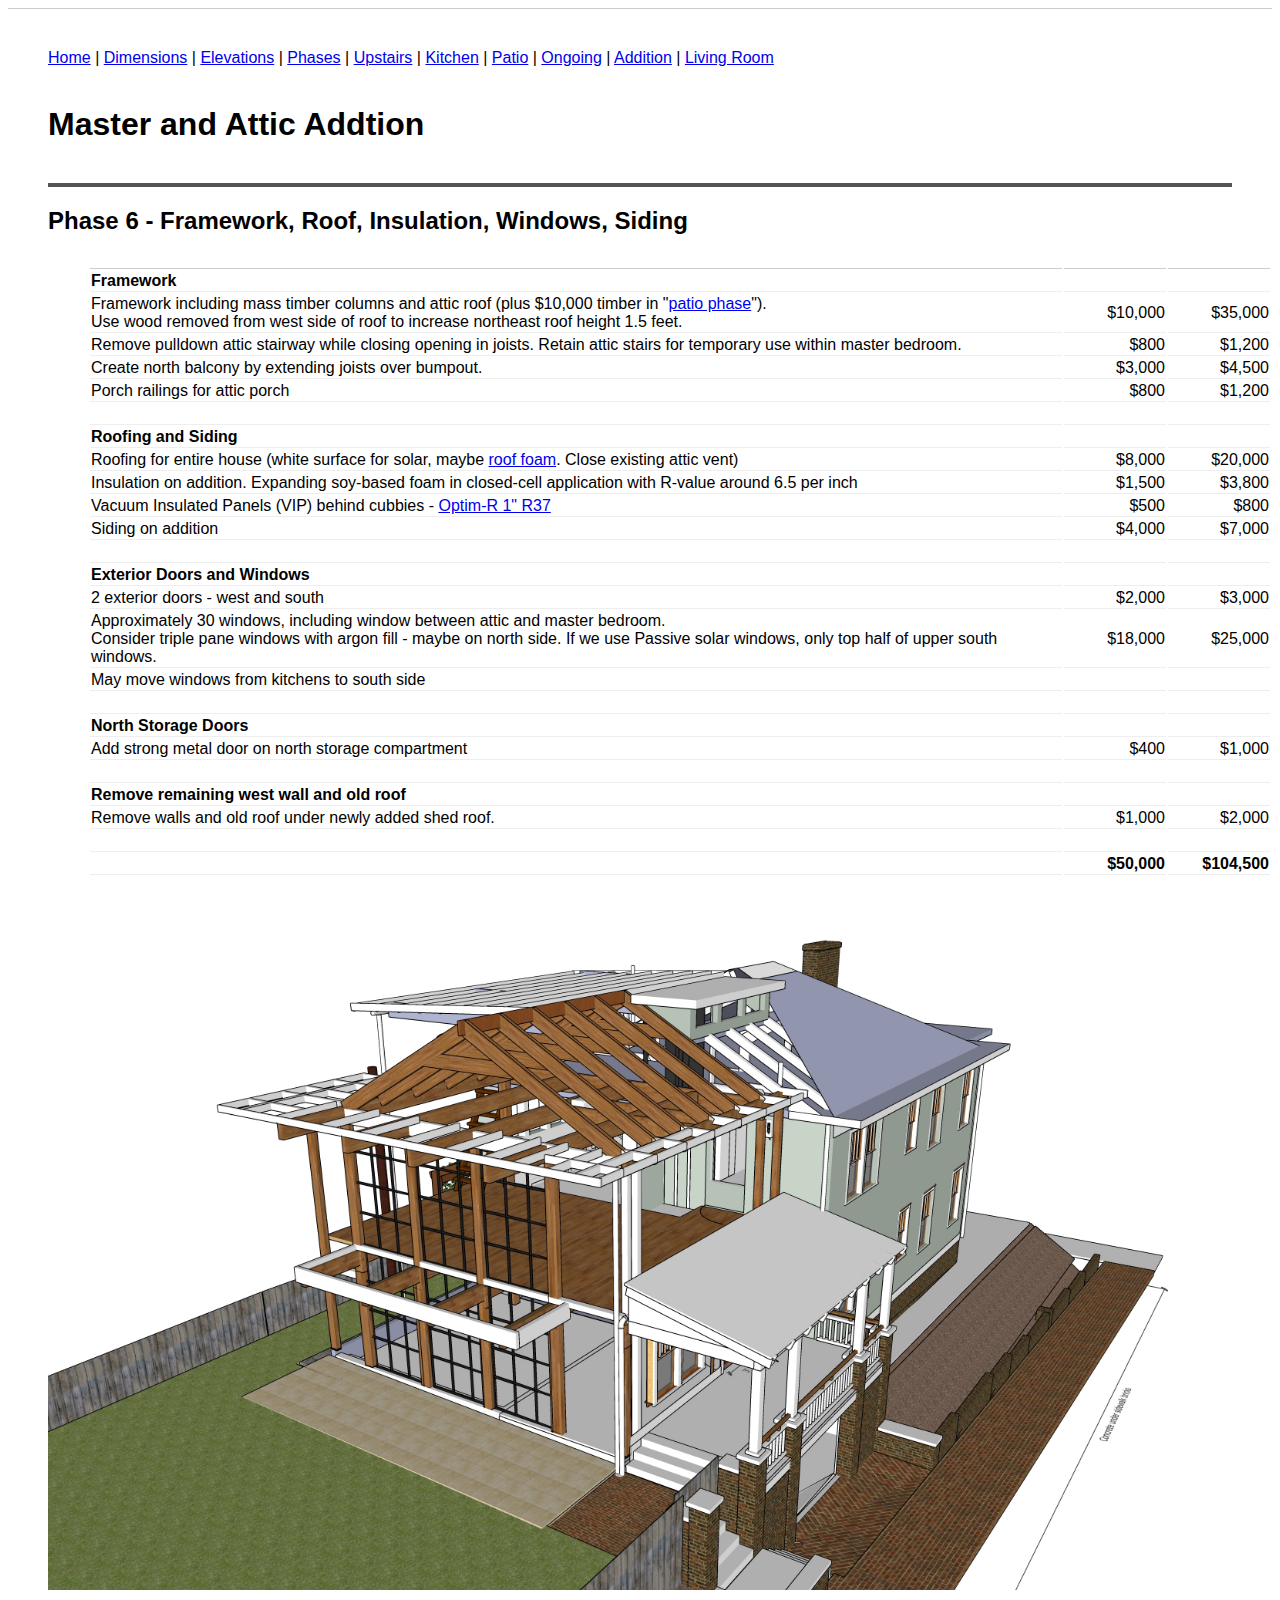
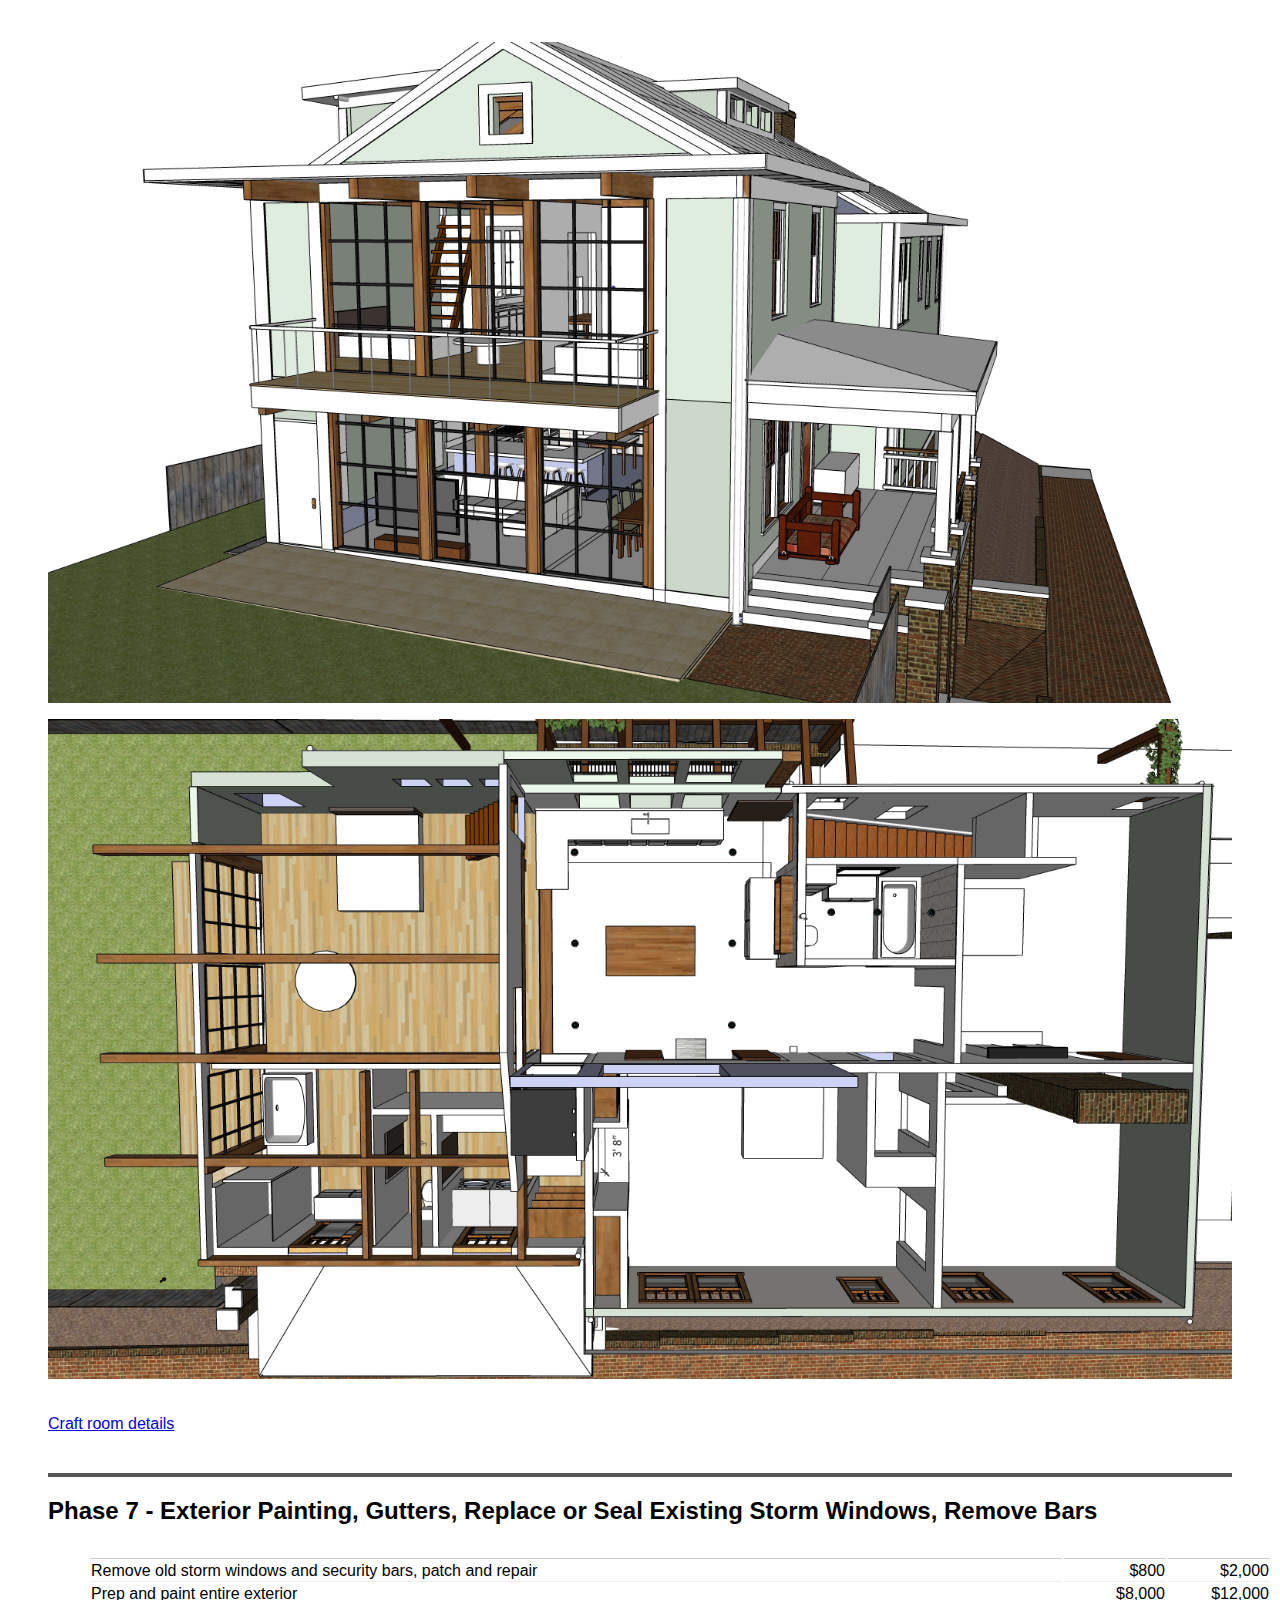
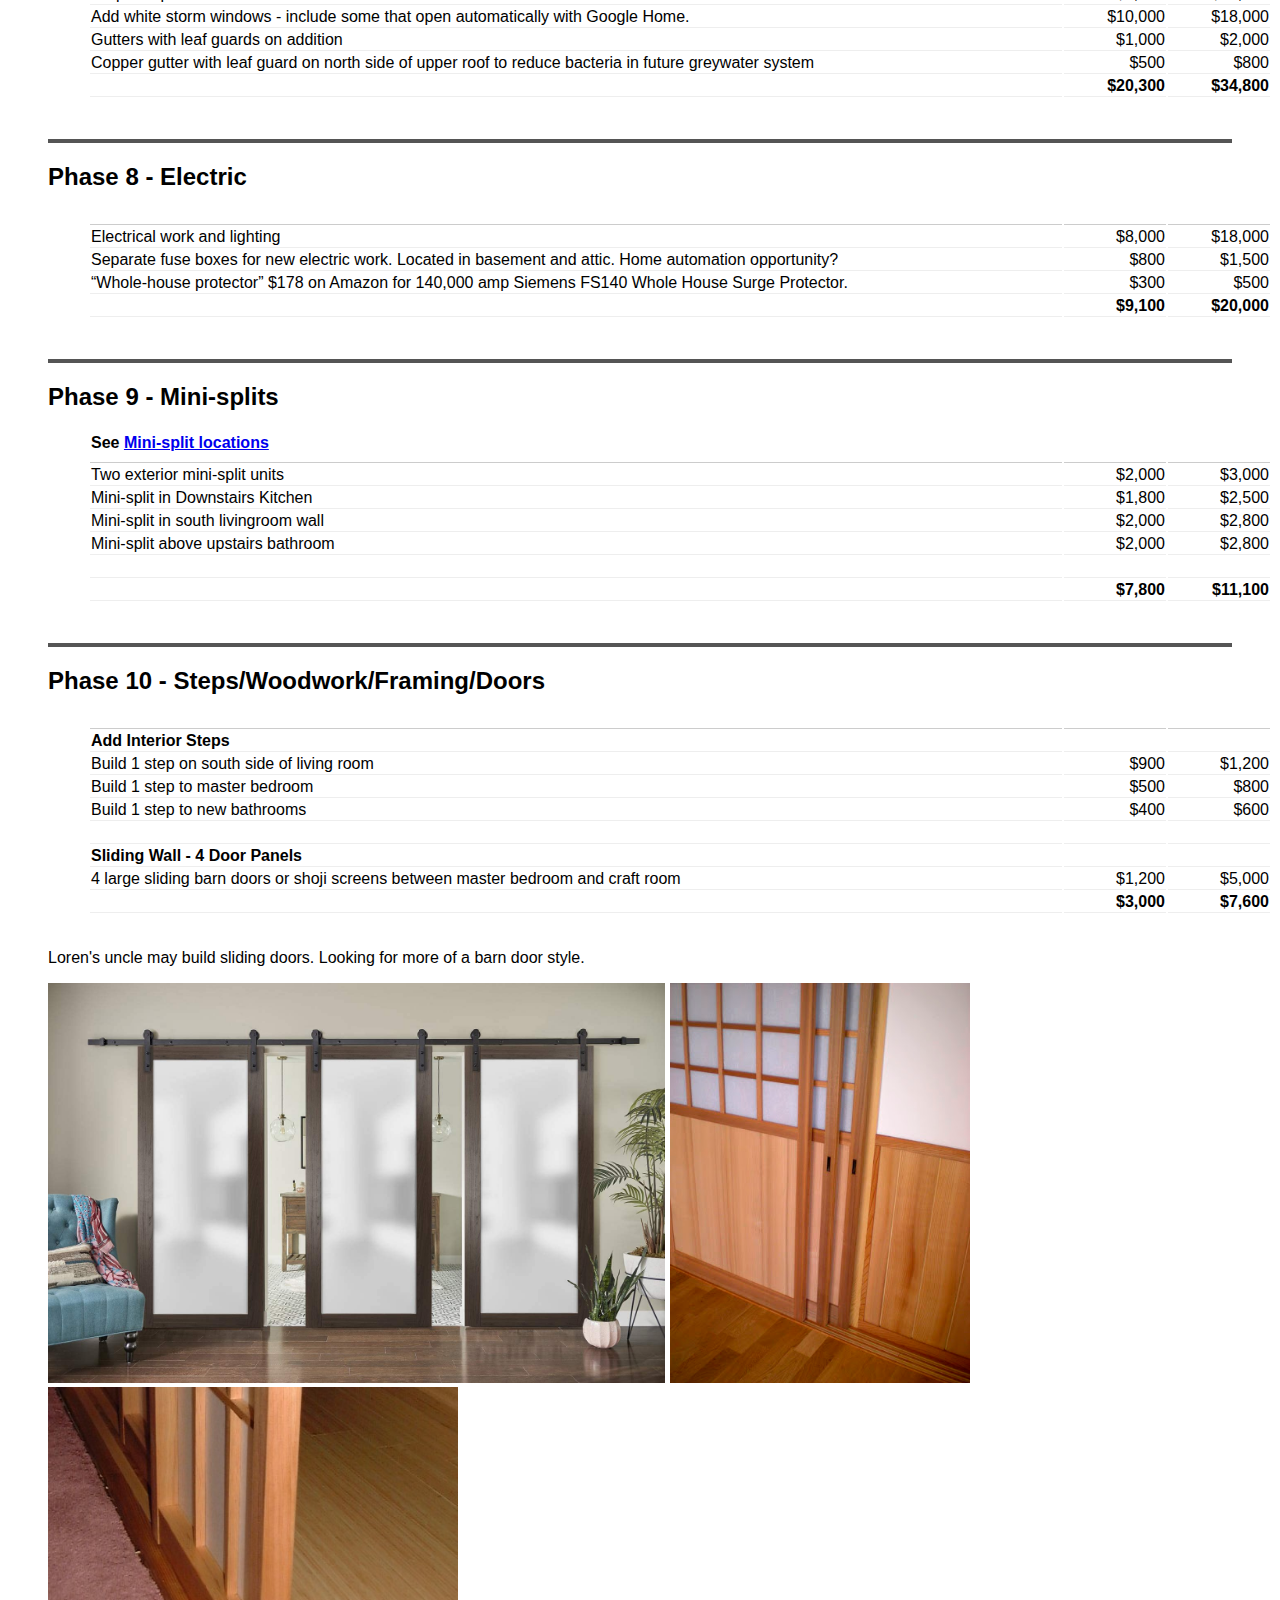
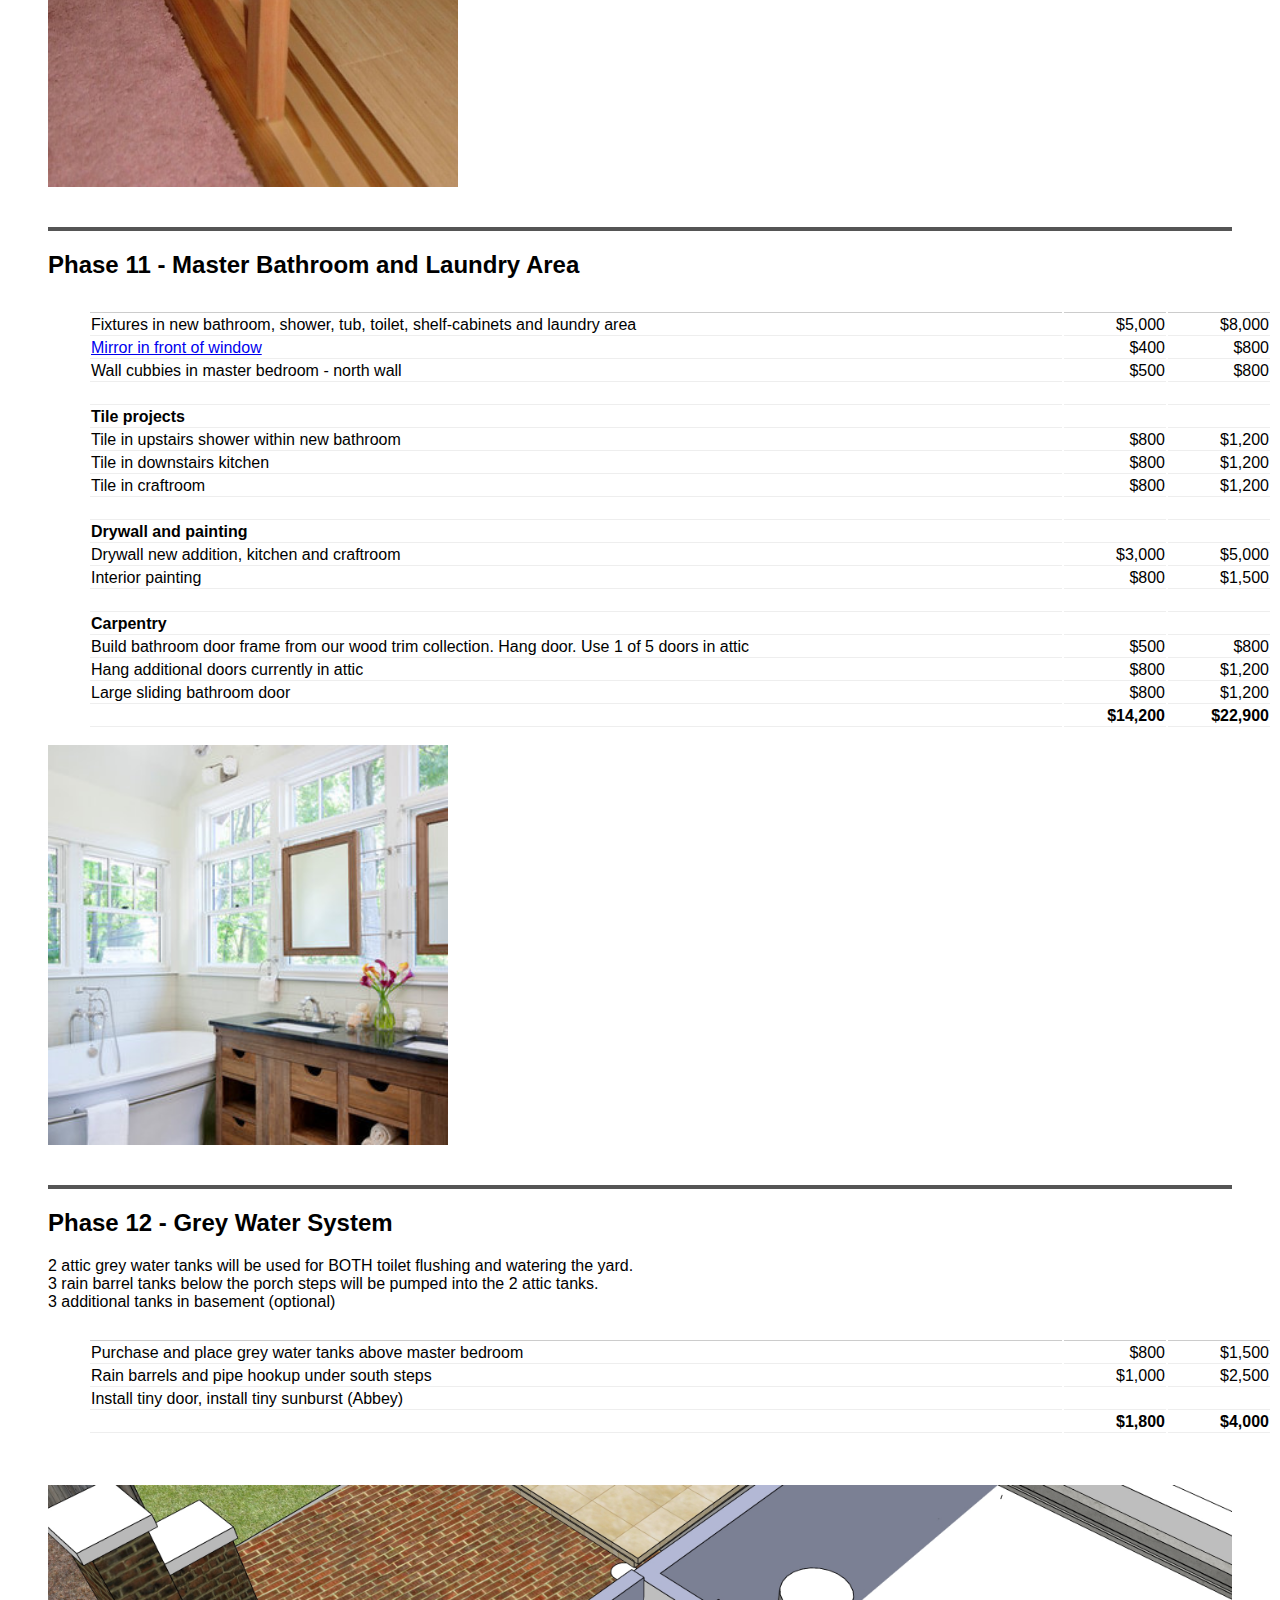
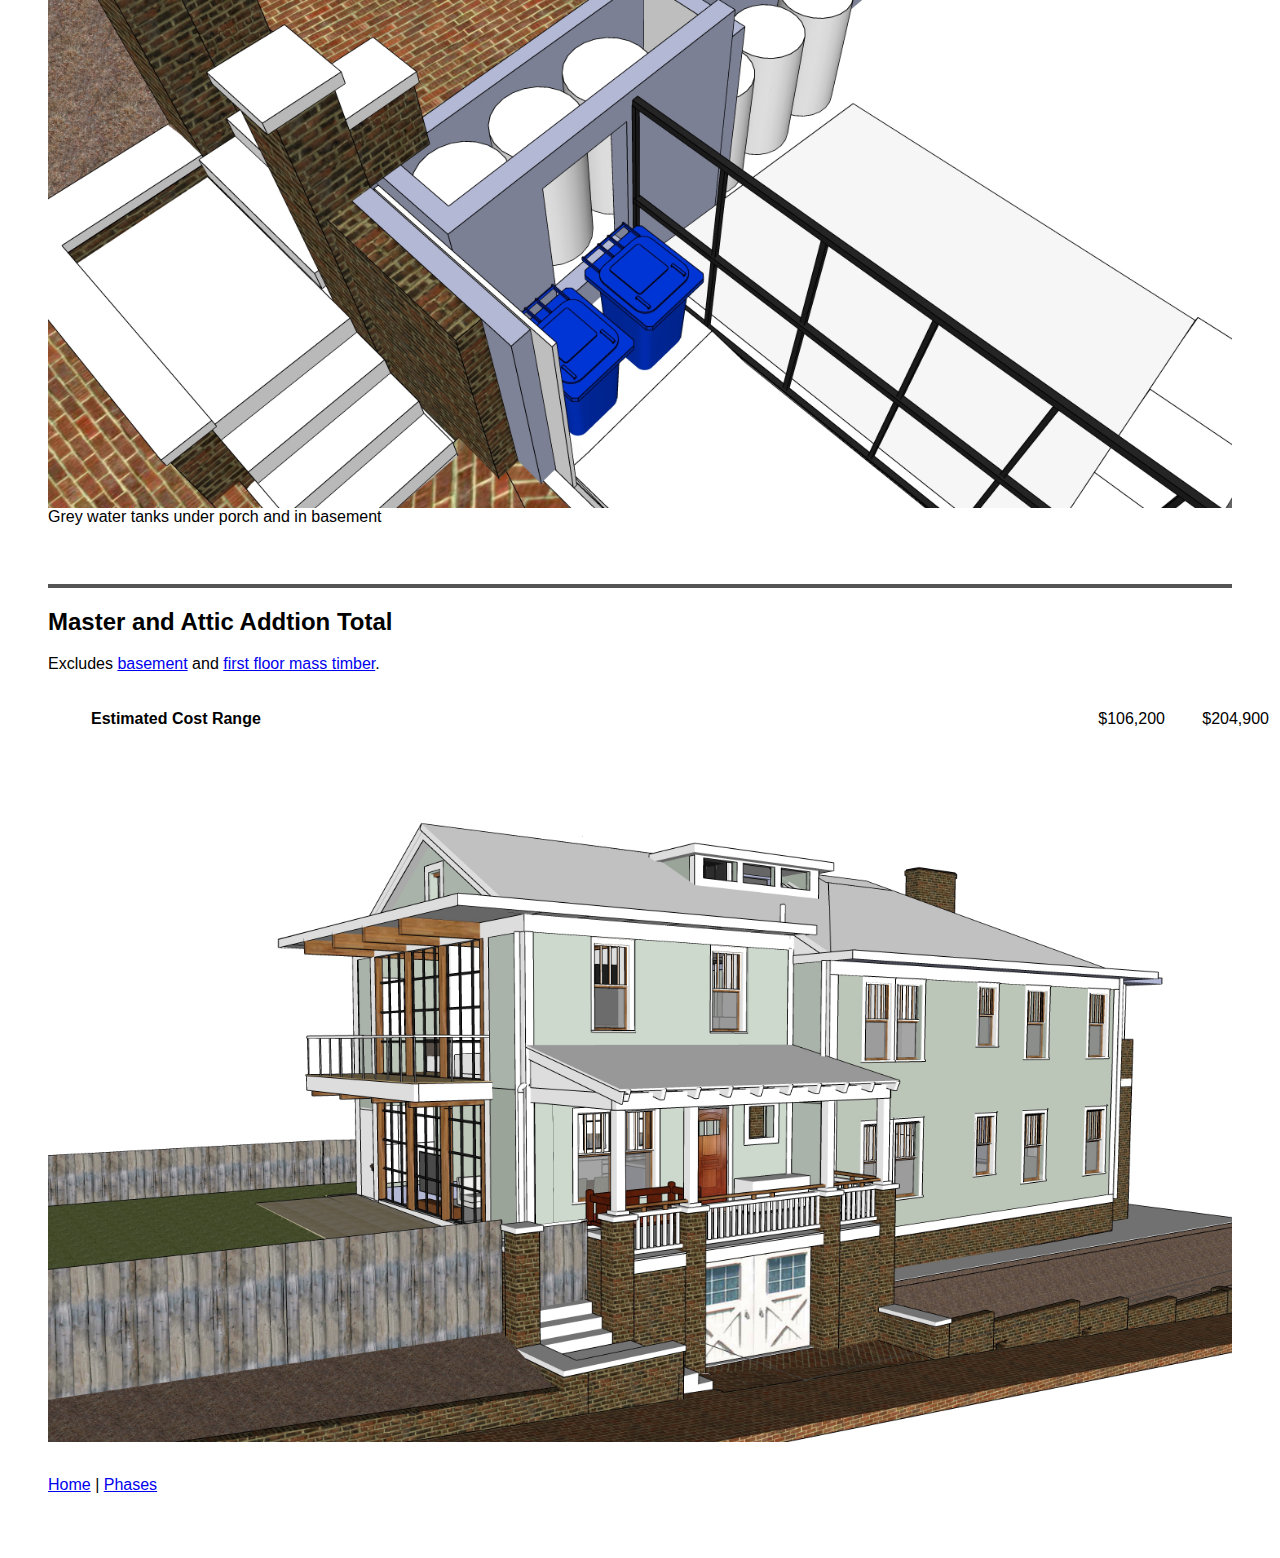
<file: addition/index.html>
<html>
<head>
  <meta http-equiv="content-type" content="text/html; charset=UTF-8">
  <title>Grant Park Addition</title>
  <link rel="shortcut icon" href="data:image/x-icon;," type="image/x-icon"> 
  <meta name="robots" content="noindex, nofollow">
  <meta name="viewport" content="width=device-width, initial-scale=1">
  <script type="text/javascript" src="../js/jquery/jquery.min.js"></script>
  <script type="text/javascript" src="../js/d3/d3.v5.min.js"></script>
  <script type="text/javascript" src="../js/showdown.min.js"></script>
  <script type="text/javascript" src="../js/display.js"></script>
  <link rel="stylesheet" href="https://neighborhood.org/localsite/css/base.css" />
  <link rel="stylesheet" href="../css/display.css" />

  <script>
  $(document).ready(function () {
    loadMarkupPage("addition.md", "readmeDiv", "_parent");
    addColumns();
  });
  </script>

</head>

<body style="font-family: Lato, sans-serif;">



<div style="border-top: 1px solid #ccc; padding:40px; clear:both; overflow: auto;">

<a href="../">Home</a>  | 
<a href="../#dimensions">Dimensions</a>  | 
<a href="../#elevations">Elevations</a>  | 
<a href="../phases">Phases</a> | 
<a href="../upstairs">Upstairs</a> | 
<a href="../kitchen">Kitchen</a> | 
<a href="../patio">Patio</a> | 
<a href="../projects">Ongoing</a> | 
<a href="../addition">Addition</a> | 
<a href="../livingroom">Living Room</a>
<br><br>
  
  <div id="readmeDiv"></div>
</div>

</body>
</html>
</file>
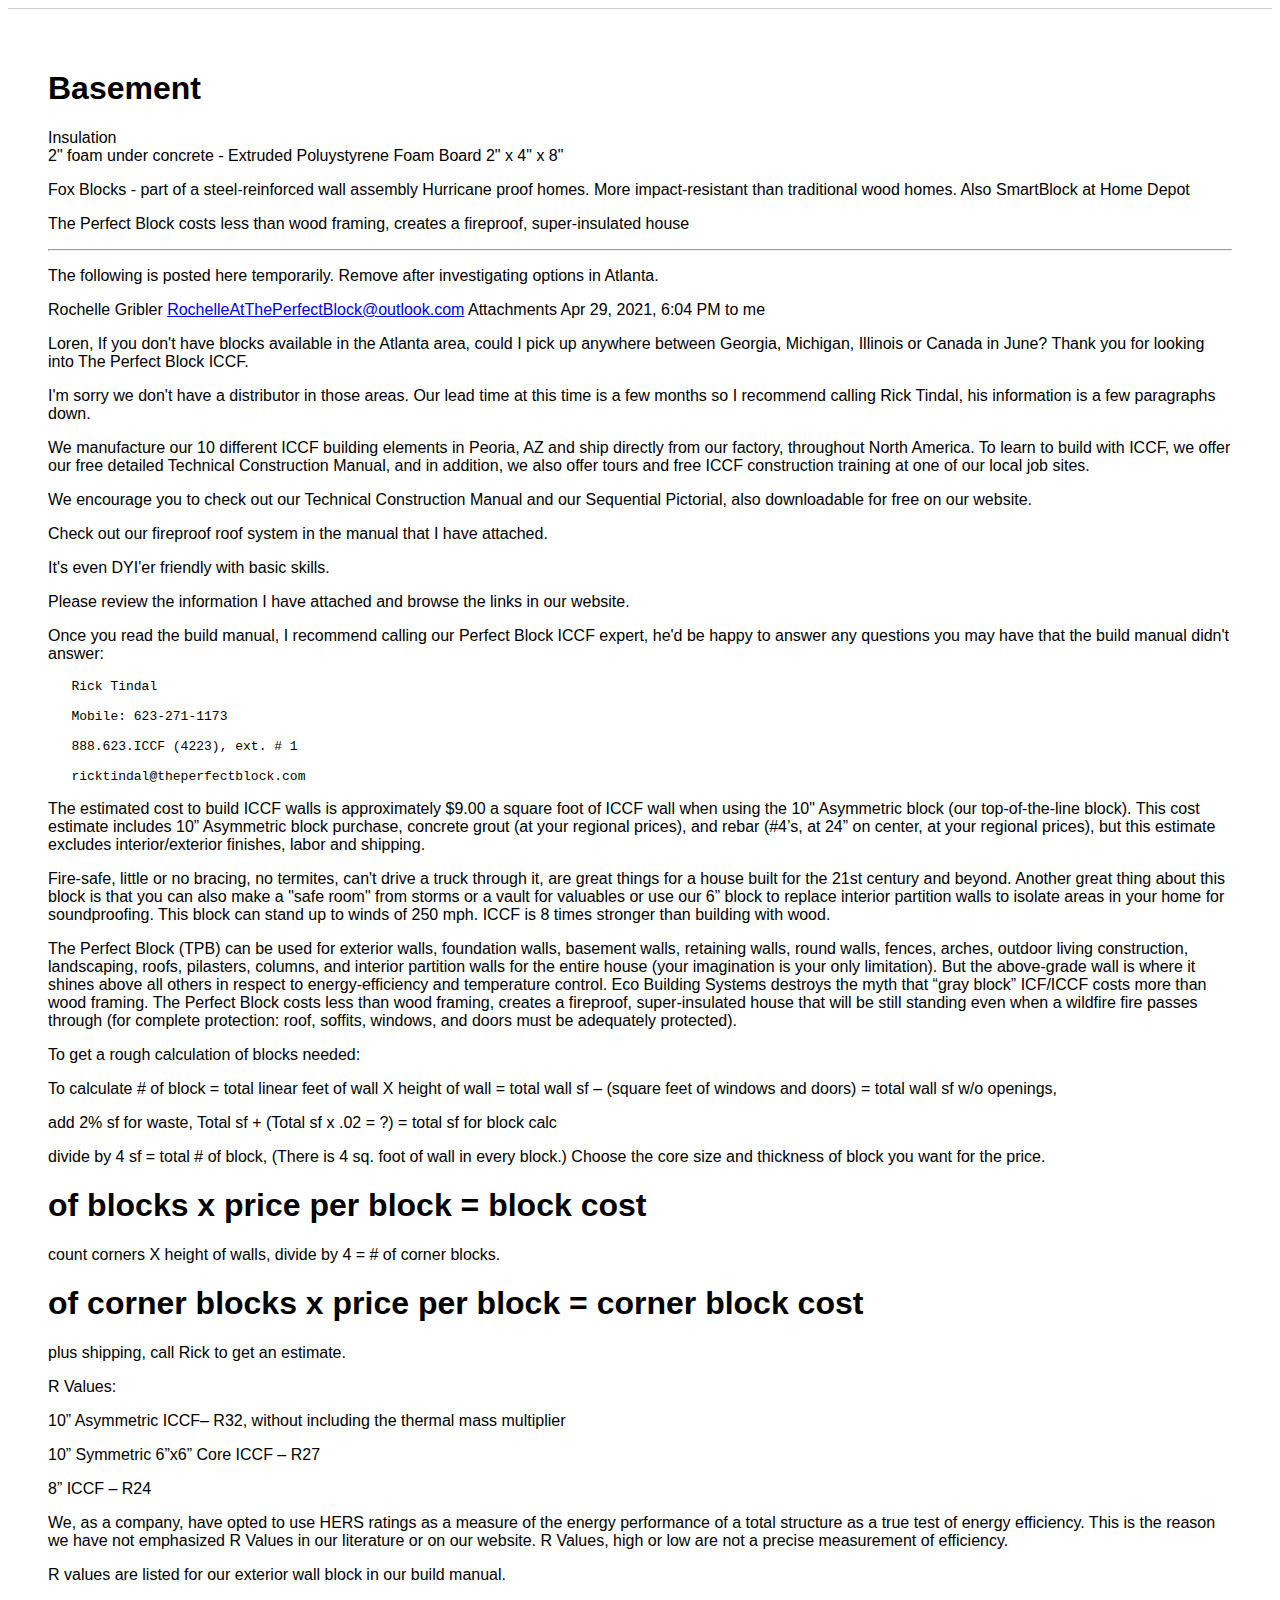
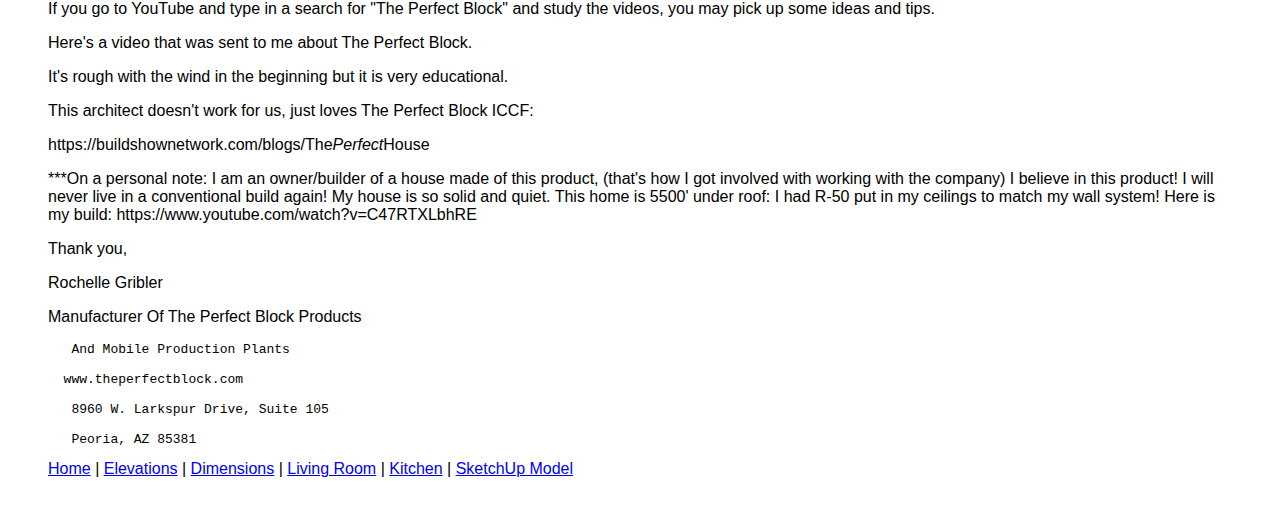
<file: basement/index.html>
<html>
<head>
  <meta http-equiv="content-type" content="text/html; charset=UTF-8">
  <title>Grant Park Addition - Phases/Basement</title>
  <link rel="shortcut icon" href="data:image/x-icon;," type="image/x-icon"> 
  <meta name="robots" content="noindex, nofollow">
  <meta name="viewport" content="width=device-width, initial-scale=1">
  <script type="text/javascript" src="../js/jquery/jquery.min.js"></script>
  <script type="text/javascript" src="../js/d3/d3.v5.min.js"></script>
  <script type="text/javascript" src="../js/showdown.min.js"></script>
  <script type="text/javascript" src="../js/display.js"></script>
  <link rel="stylesheet" href="https://neighborhood.org/localsite/css/base.css" />
  <link rel="stylesheet" href="../css/display.css" />
</head>

<body style="font-family: Lato, sans-serif;">

<div style="border-top: 1px solid #ccc; padding:40px; clear:both; overflow: auto;">
  <div id="readmeDiv"></div>

  <a href="../">Home</a>  | 
  <a href="../#elevations">Elevations</a>  | 
  <a href="../#dimensions">Dimensions</a>  | 
  <a href="../livingroom">Living Room</a> | 
  <a href="../kitchen">Kitchen</a> | 
  <a href="../sketchup/721-Grant-Street.skp">SketchUp Model</a>

</div>

<script>
$(document).ready(function () {
  loadMarkupPage("notes.md", "readmeDiv", "_parent");
  //addColumns();
});
</script>
</body>
</html>
</file>
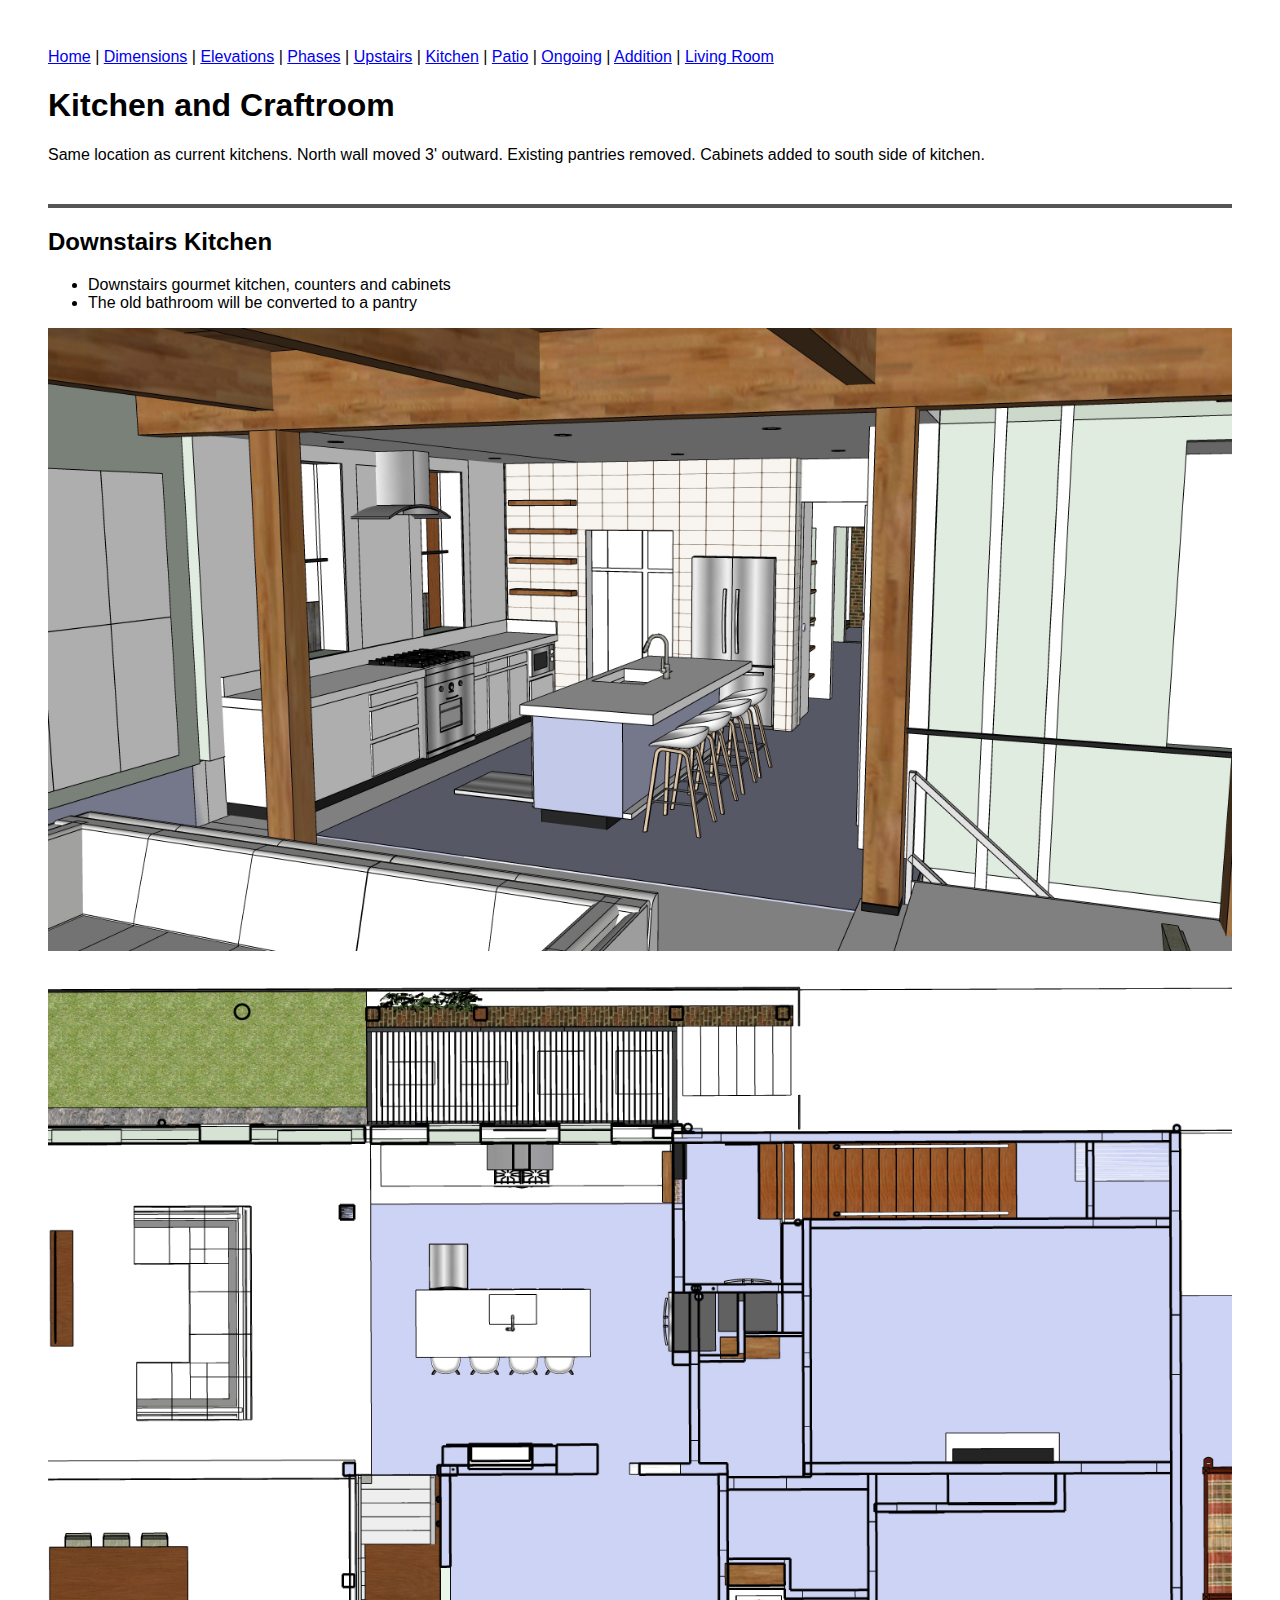
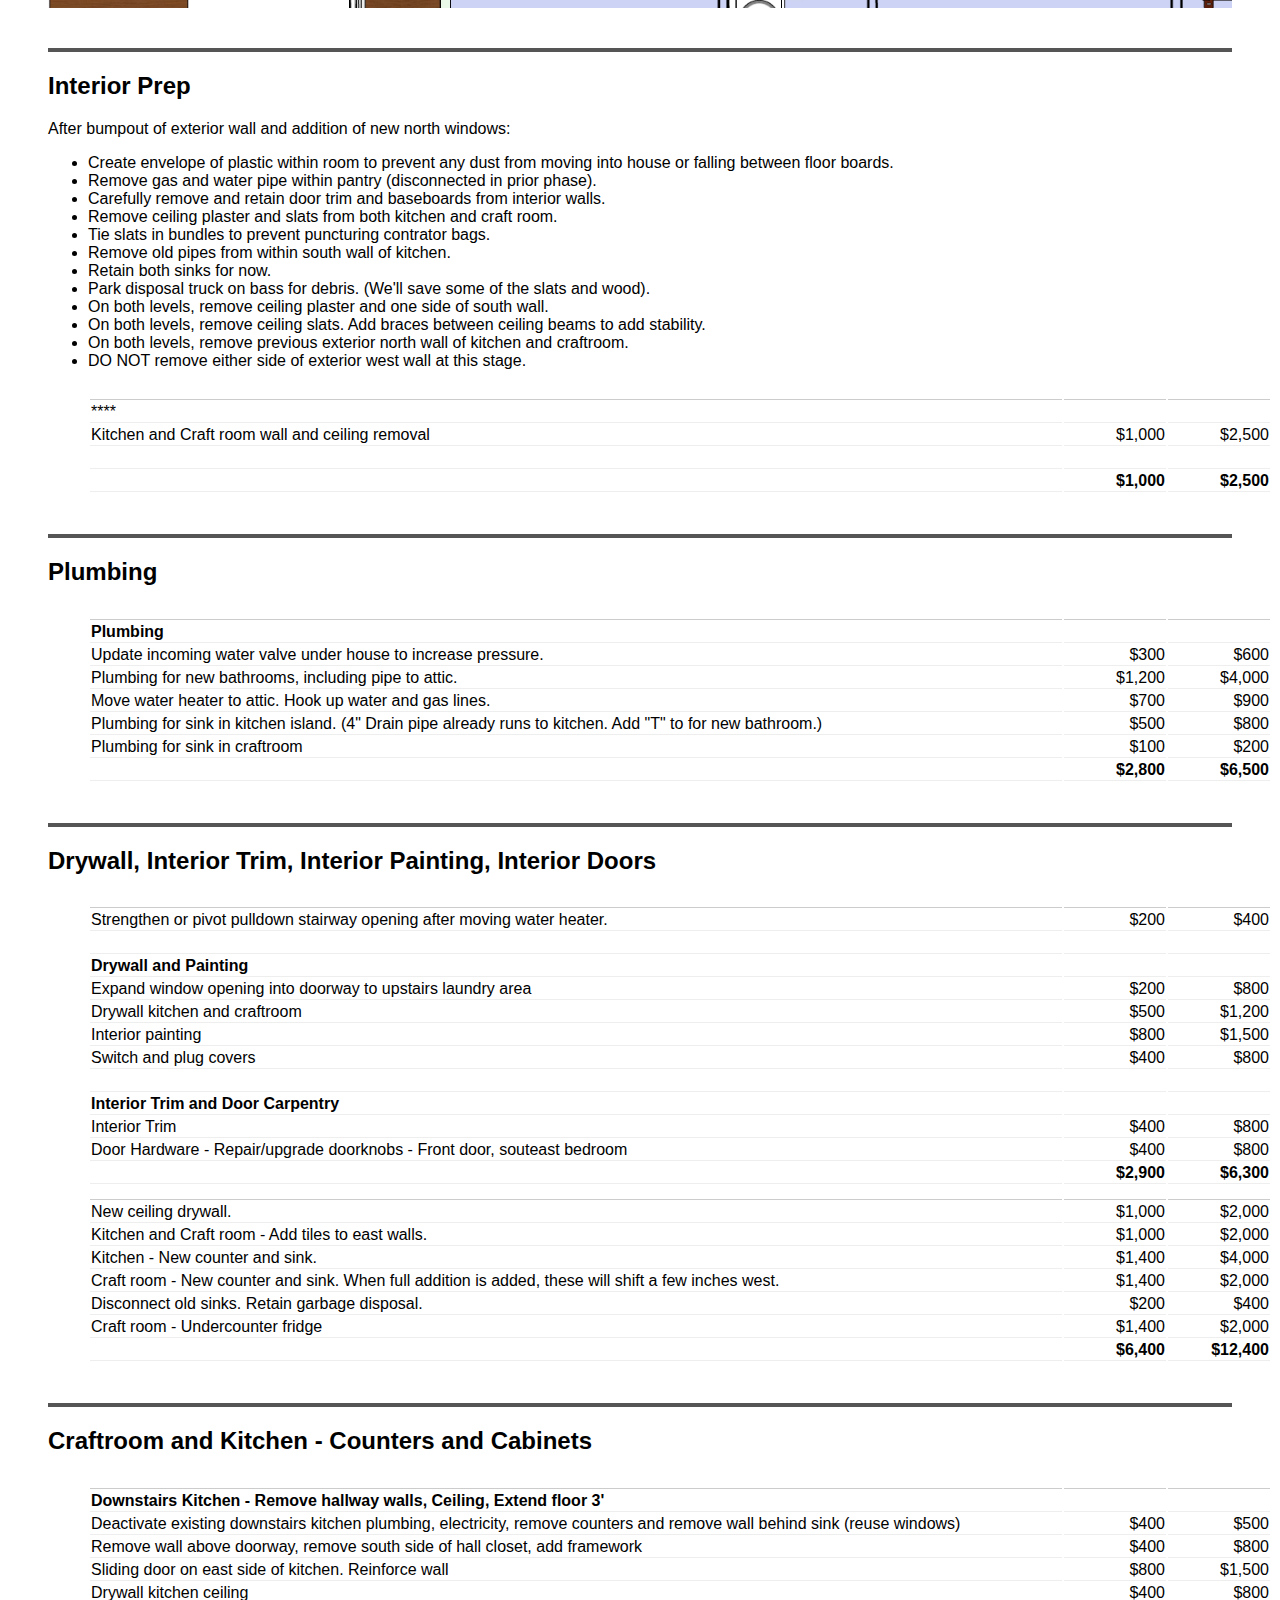
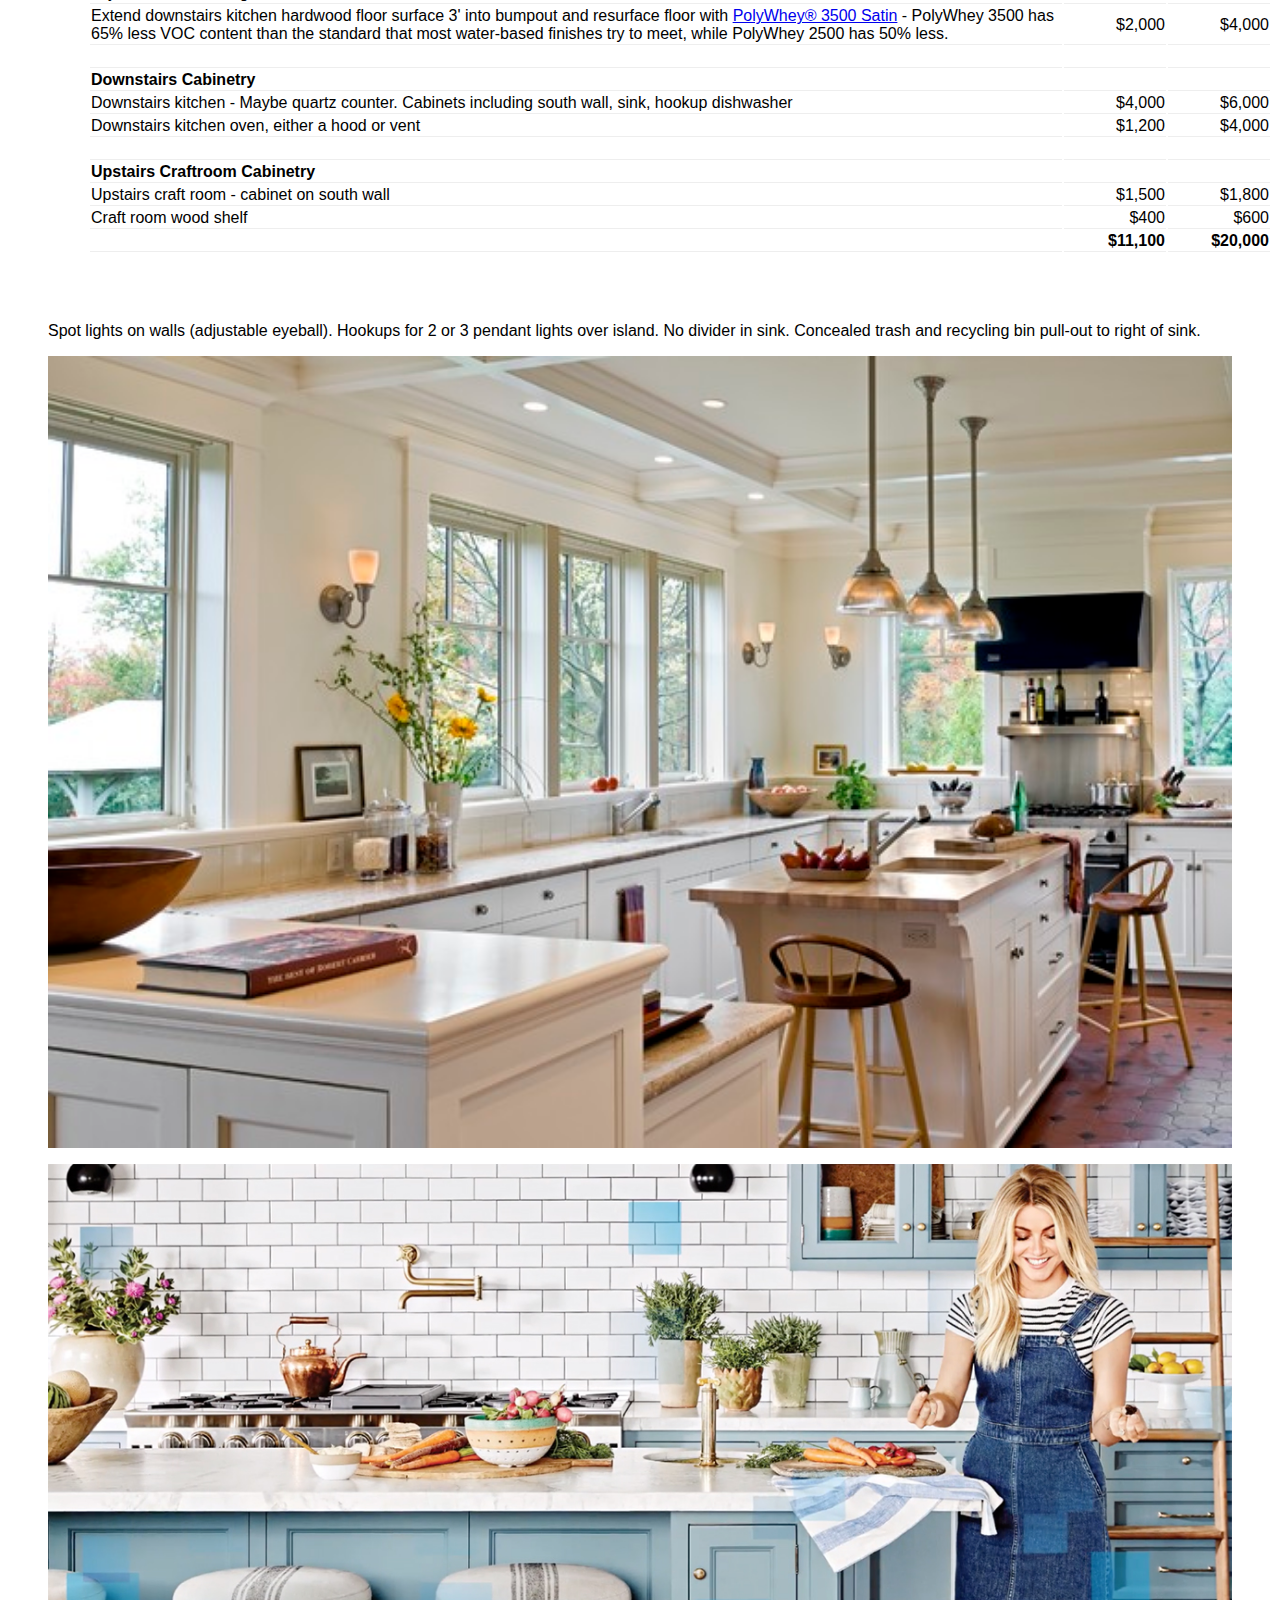
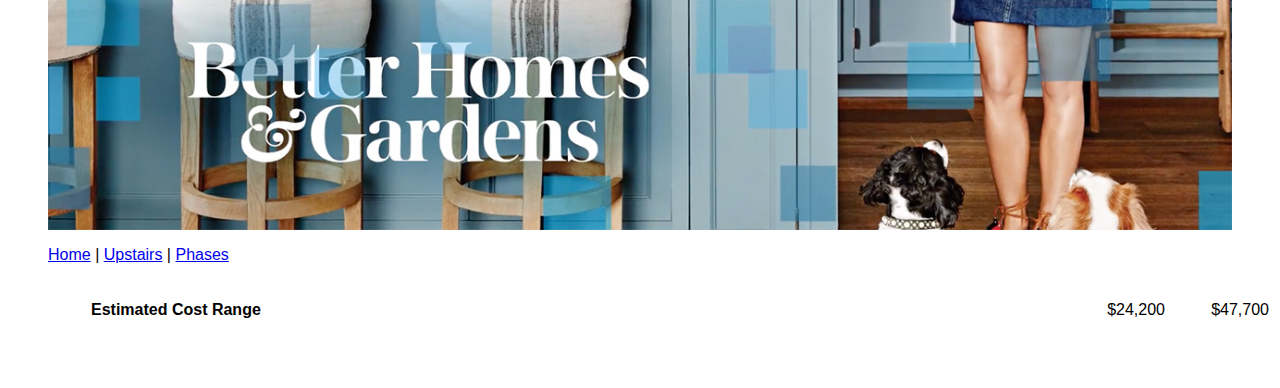
<file: kitchen/index.html>
<html>
<head>
  <meta http-equiv="content-type" content="text/html; charset=UTF-8">
  <title>Grant Park Addition - Kitchen</title>
  <link rel="shortcut icon" href="data:image/x-icon;," type="image/x-icon"> 
  <meta name="robots" content="noindex, nofollow">
  <meta name="viewport" content="width=device-width, initial-scale=1">
  <script type="text/javascript" src="../js/jquery/jquery.min.js"></script>
  <script type="text/javascript" src="../js/d3/d3.v5.min.js"></script>
  <script type="text/javascript" src="../js/showdown.min.js"></script>
  <script type="text/javascript" src="../js/display.js"></script>
  <link rel="stylesheet" href="../css/display.css" />

   <script>
  $(document).ready(function () {
    loadMarkupPage("README.md", "readmeDiv", "_parent");
    addColumns();
  });
  </script>

</head>

<body style="font-family: Lato, sans-serif;">

<div style="padding:40px; clear:both; overflow: auto;">
<a href="../">Home</a>  | 
<a href="../#dimensions">Dimensions</a>  | 
<a href="../#elevations">Elevations</a>  | 
<a href="../phases">Phases</a> | 
<a href="../upstairs">Upstairs</a> | 
<a href="../kitchen">Kitchen</a> | 
<a href="../patio">Patio</a> | 
<a href="../projects">Ongoing</a> | 
<a href="../addition">Addition</a> | 
<a href="../livingroom">Living Room</a>

<div id="readmeDiv"></div>

<br>
<div id="totals"></div>
<br>


</div>

</body>
</html>
</file>
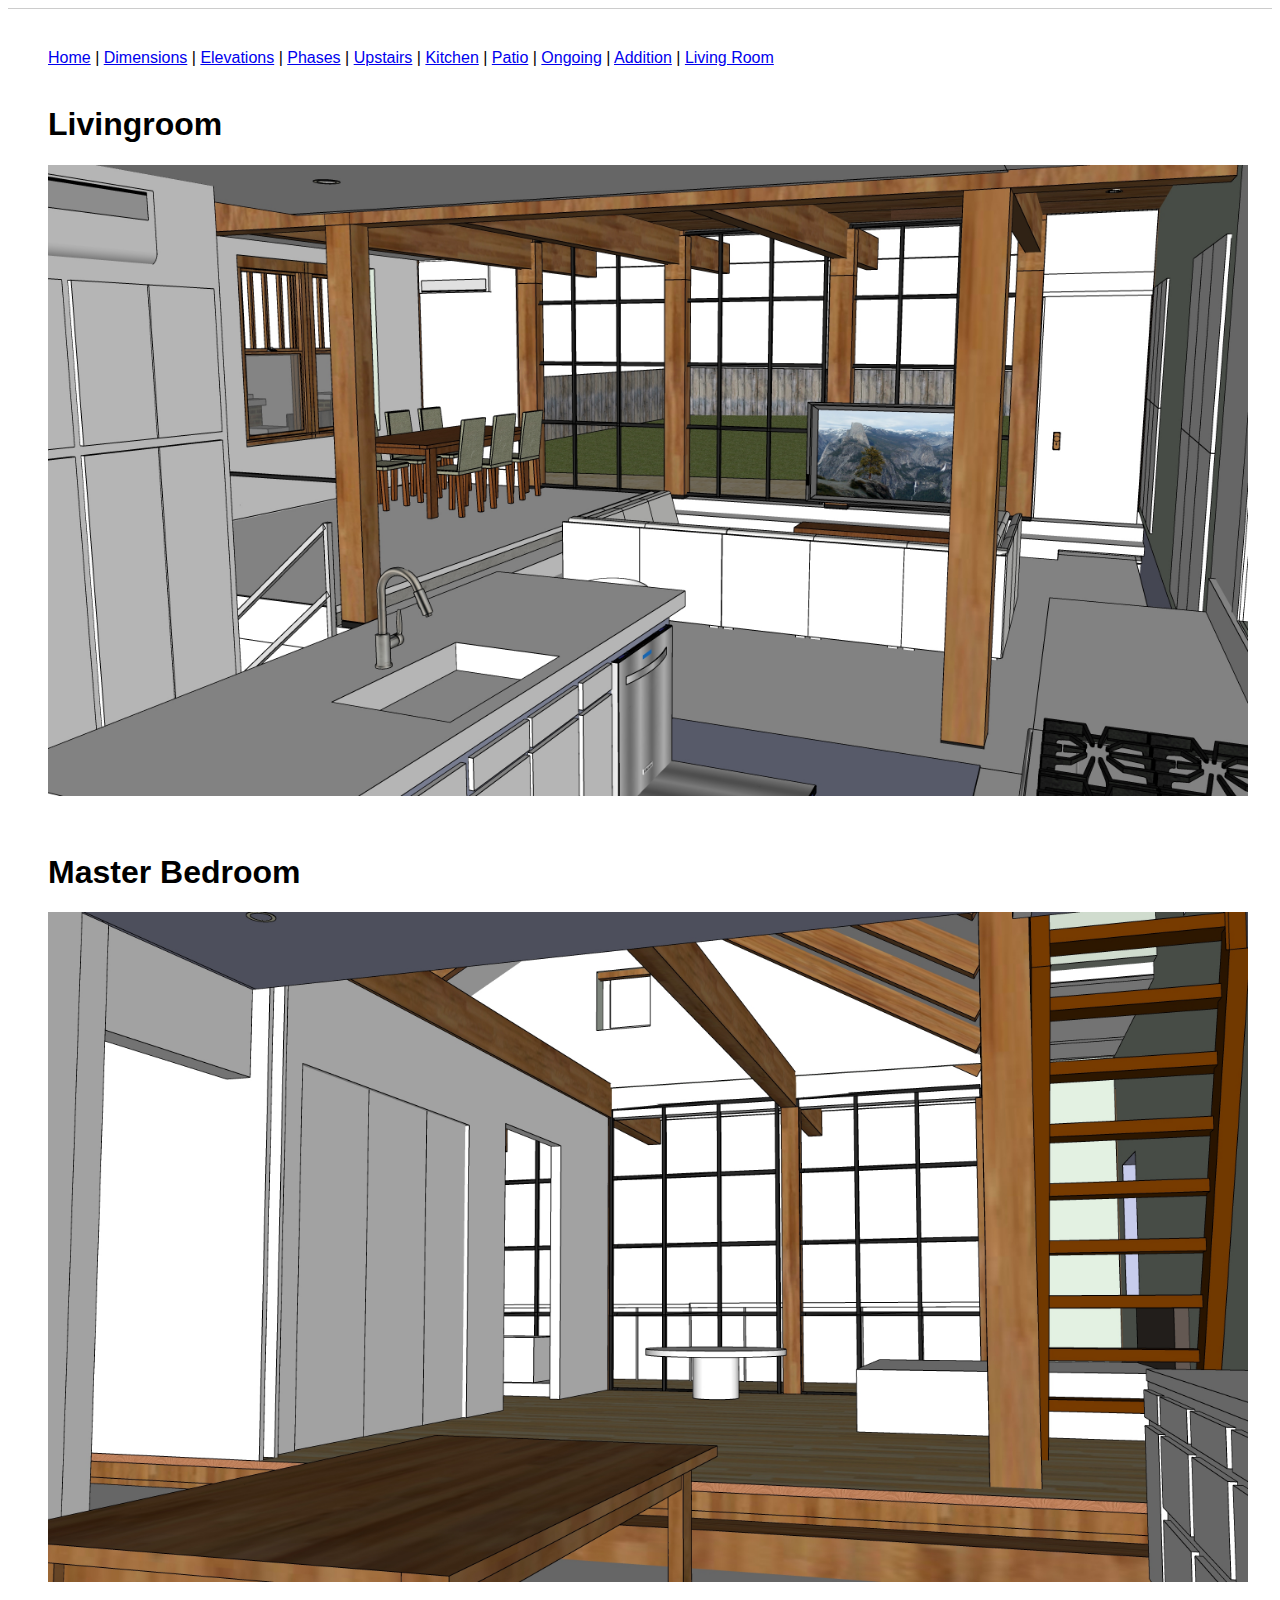
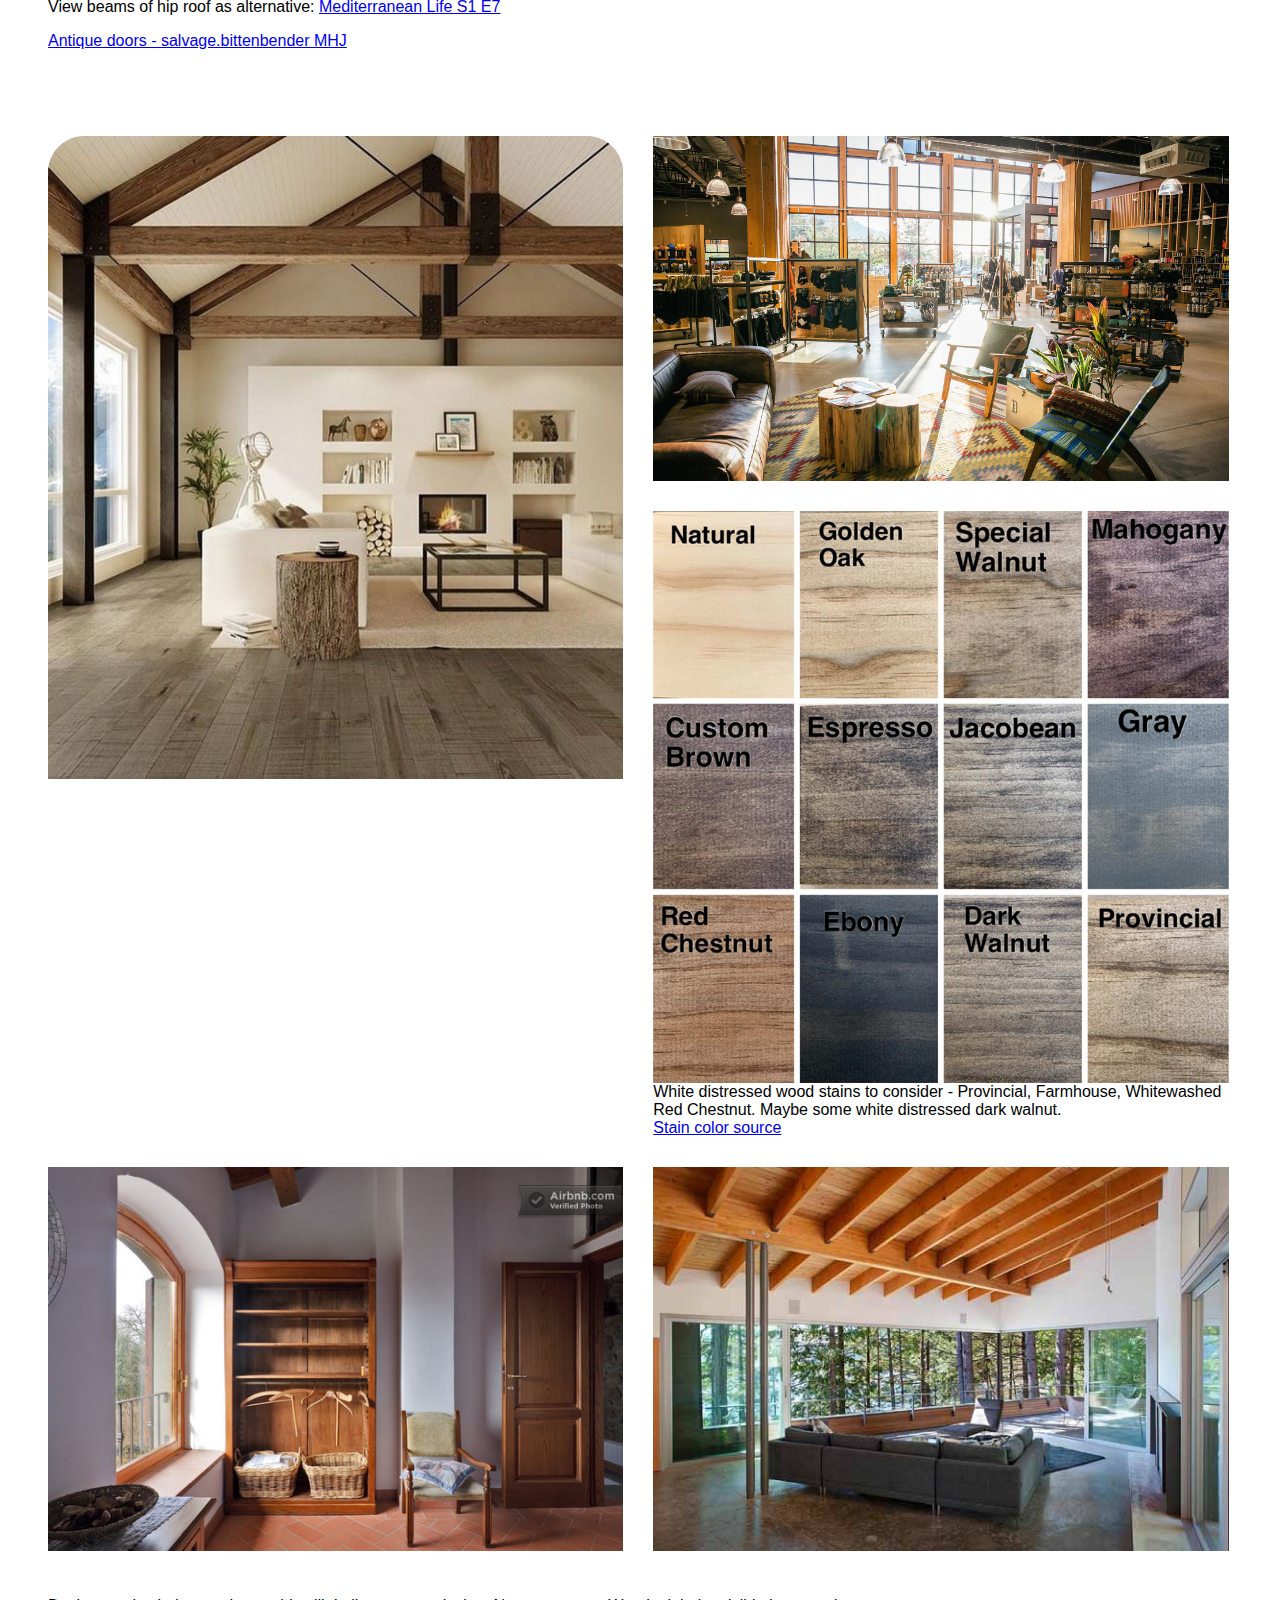
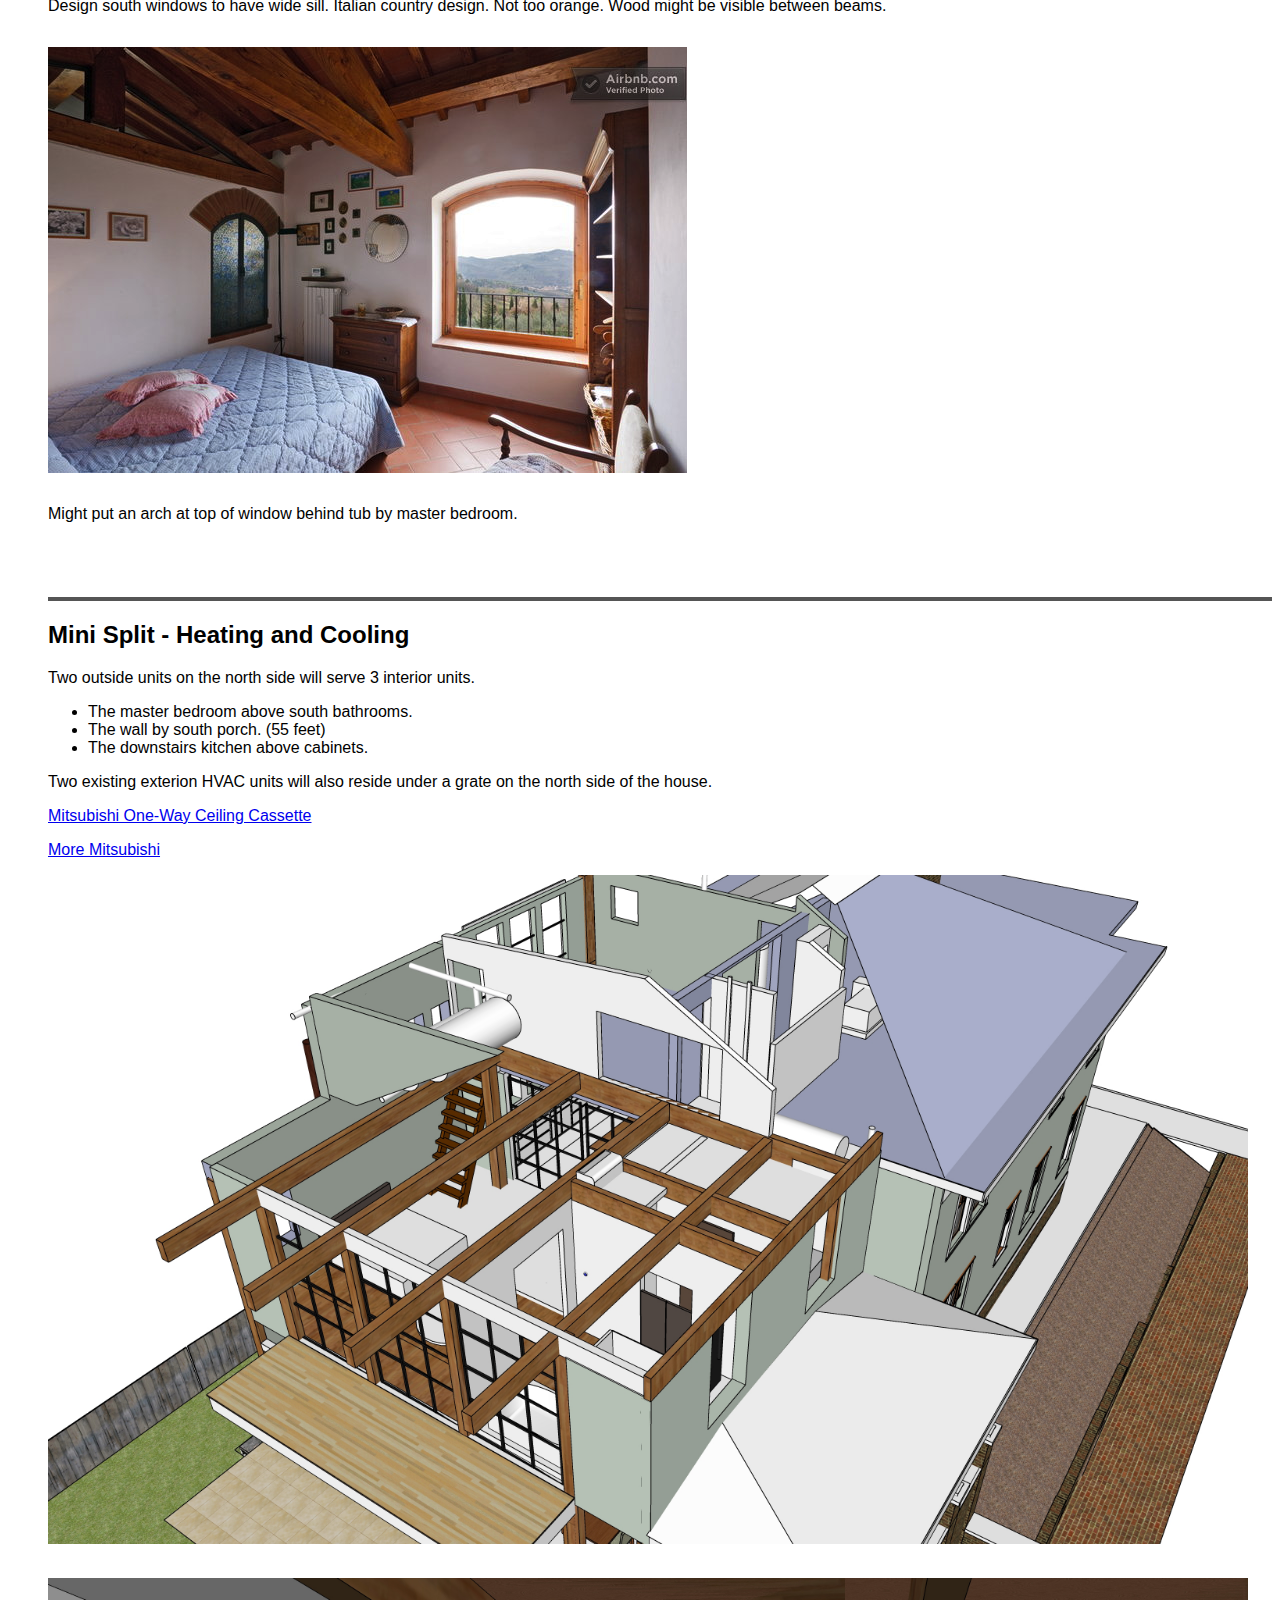
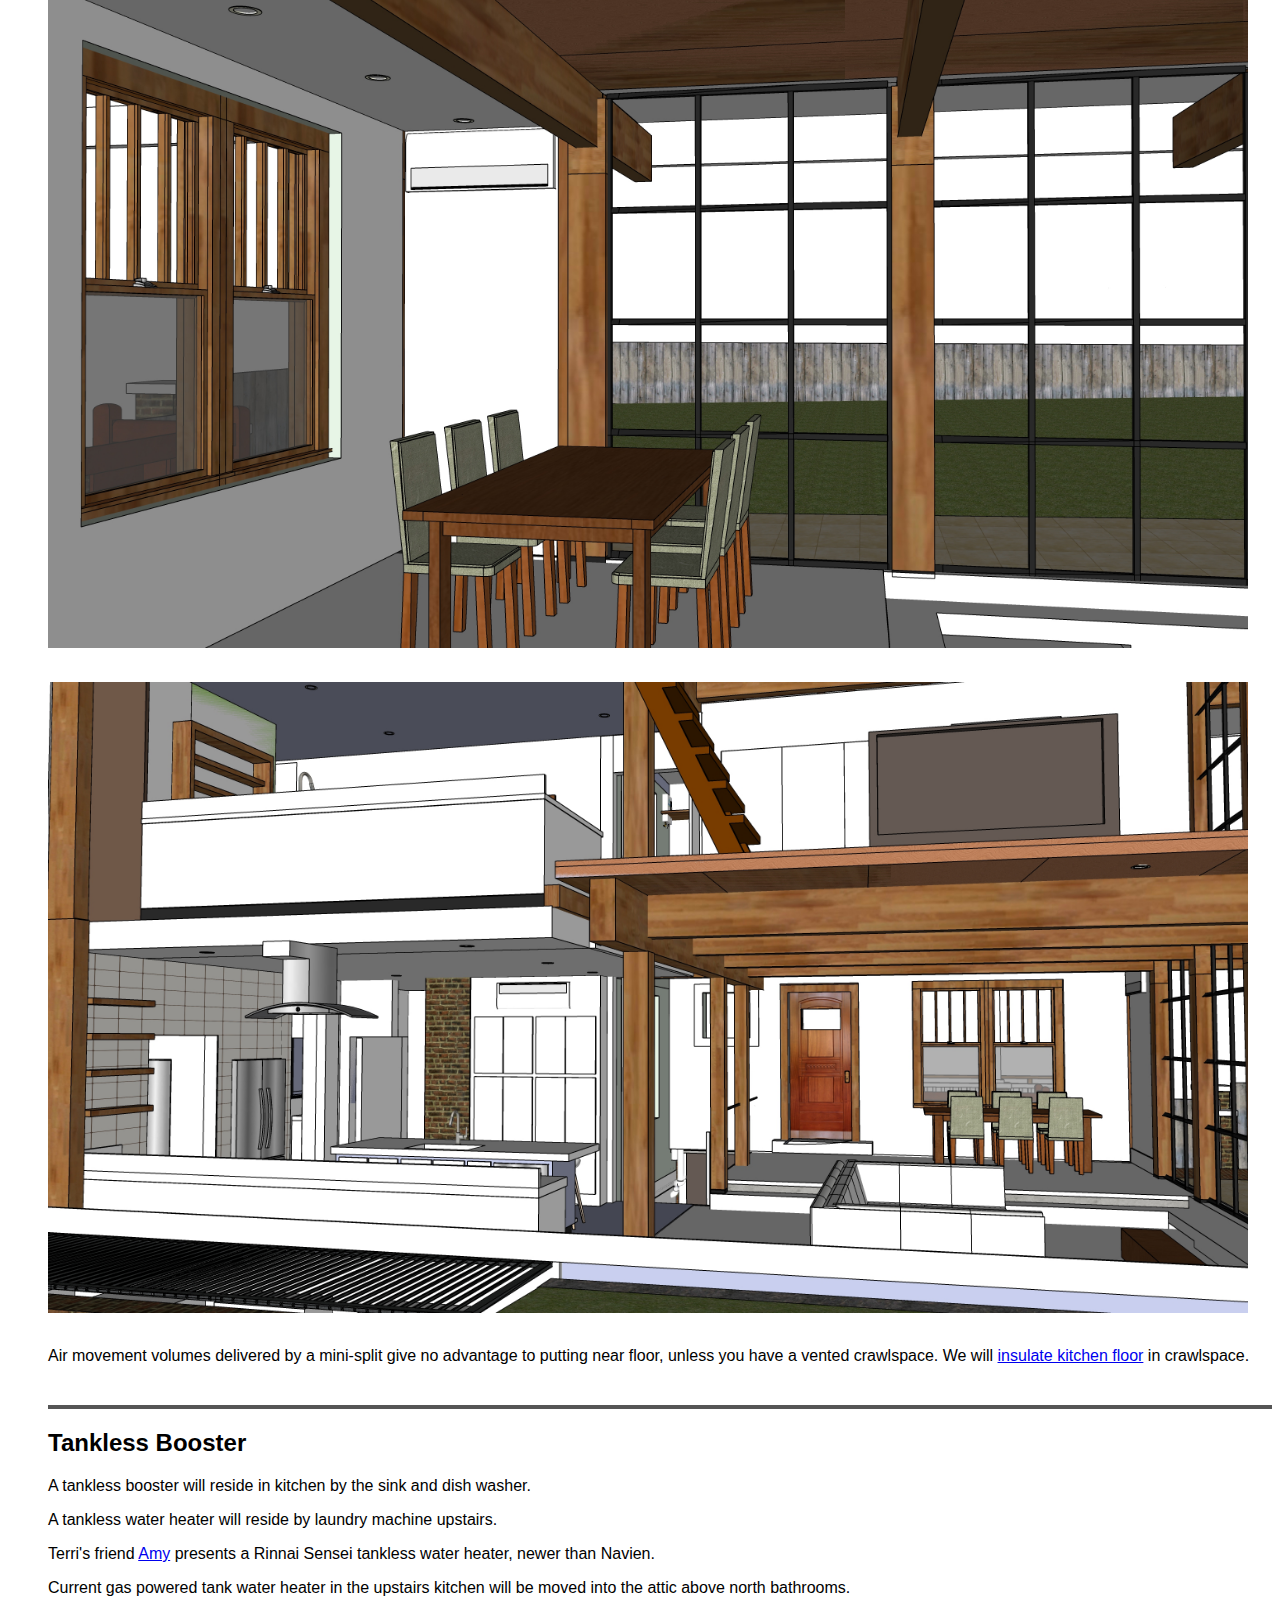
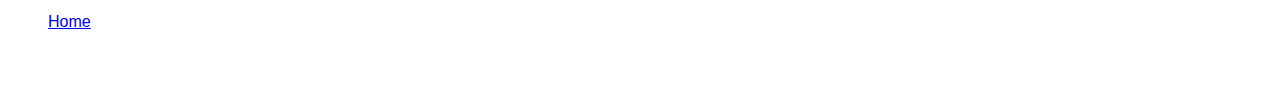
<file: livingroom/index.html>
<html>
<head>
  <meta http-equiv="content-type" content="text/html; charset=UTF-8">
  <title>Grant Park Addition - Living Room</title>
  <link rel="shortcut icon" href="data:image/x-icon;," type="image/x-icon"> 
  <meta name="robots" content="noindex, nofollow">
  <meta name="viewport" content="width=device-width, initial-scale=1">
  <script type="text/javascript" src="../js/jquery/jquery.min.js"></script>
  <script type="text/javascript" src="../js/d3/d3.v5.min.js"></script>
  <script type="text/javascript" src="../js/showdown.min.js"></script>
  <script type="text/javascript" src="../js/display.js"></script>
  <link rel="stylesheet" href="https://neighborhood.org/localsite/css/base.css" />
  <link rel="stylesheet" href="../css/display.css" />

   <script>
    $(document).ready(function () {
      loadMarkupPage("README.md", "readmeDiv", "_parent");
    });
  </script>

</head>

<body style="font-family: Lato, sans-serif;">


<div style="border-top: 1px solid #ccc; padding:40px 0 40px 40px; clear:both; overflow: auto;">

<a href="../">Home</a>  | 
<a href="../#dimensions">Dimensions</a>  | 
<a href="../#elevations">Elevations</a>  | 
<a href="../phases">Phases</a> | 
<a href="../upstairs">Upstairs</a> | 
<a href="../kitchen">Kitchen</a> | 
<a href="../patio">Patio</a> | 
<a href="../projects">Ongoing</a> | 
<a href="../addition">Addition</a> | 
<a href="../livingroom">Living Room</a>
<br><br>
  
<div id="readmeDiv" ></div>

</div>

</body>
</html>
</file>
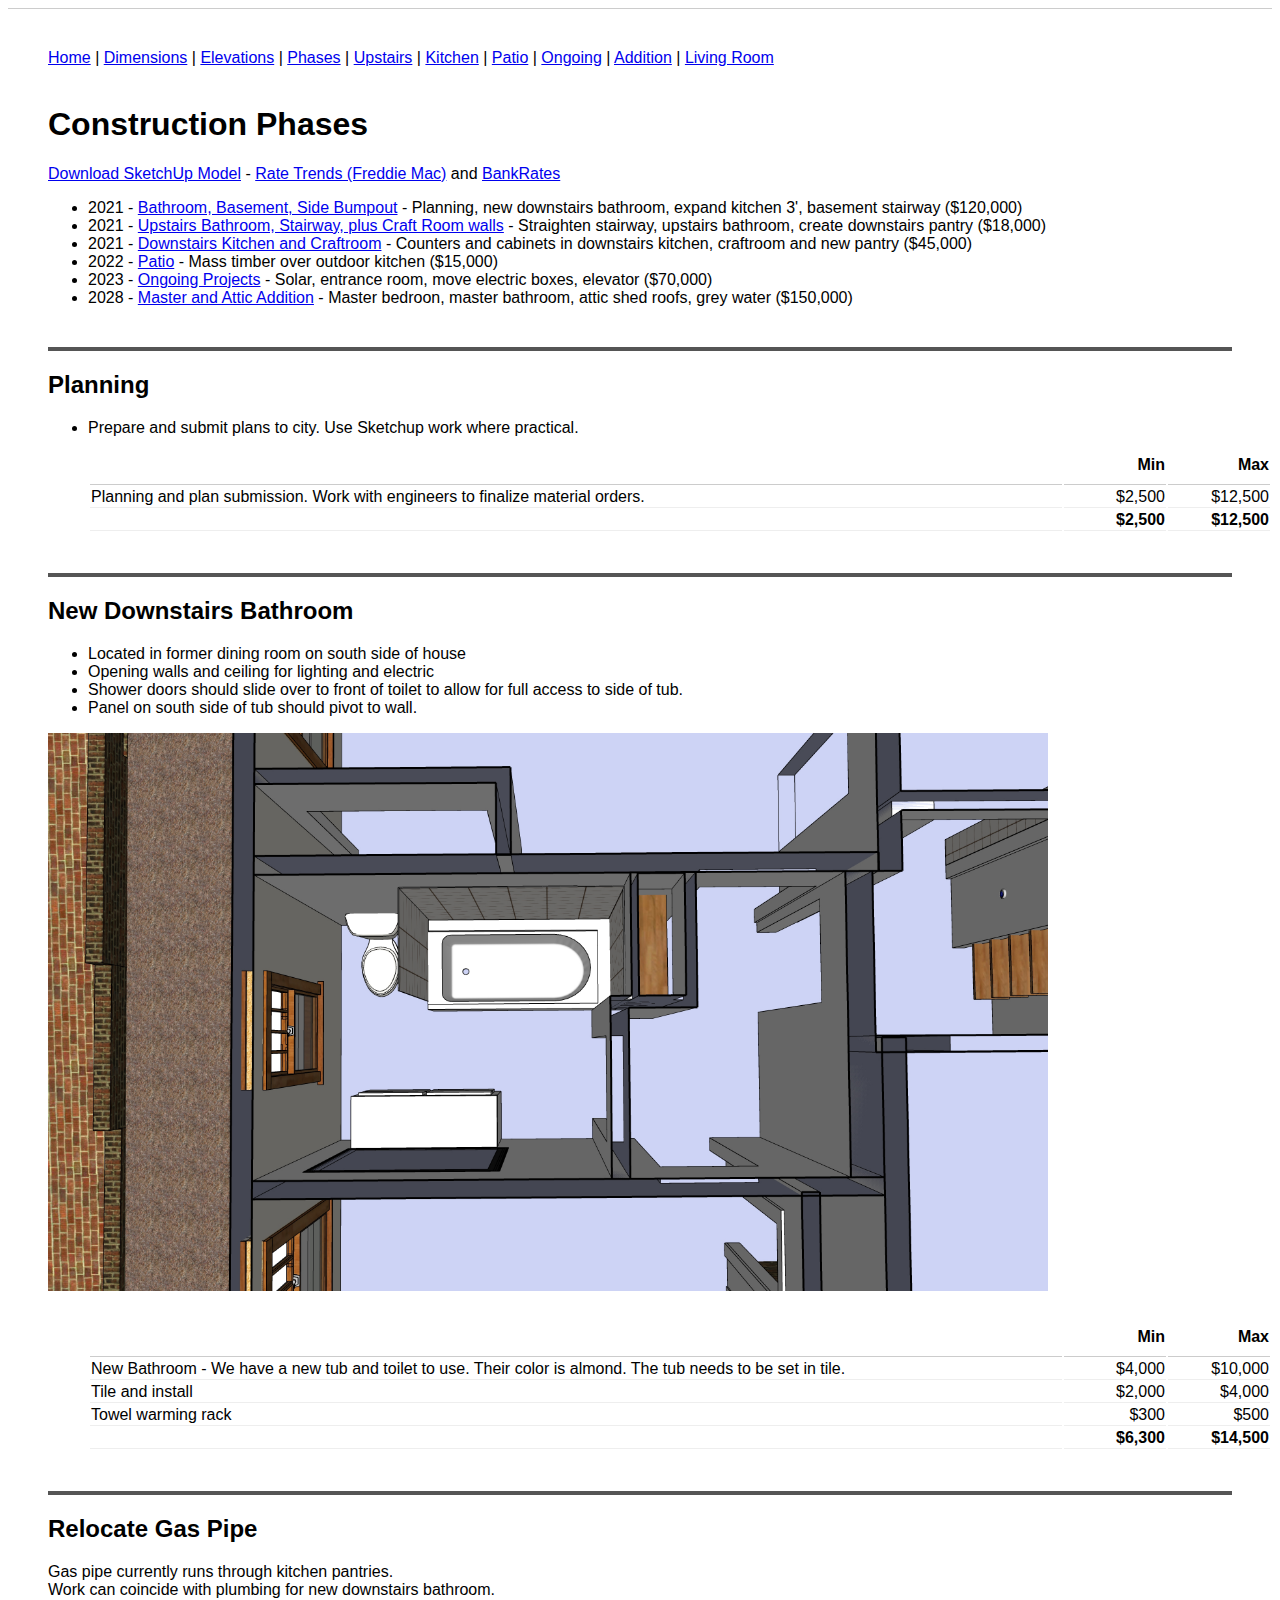
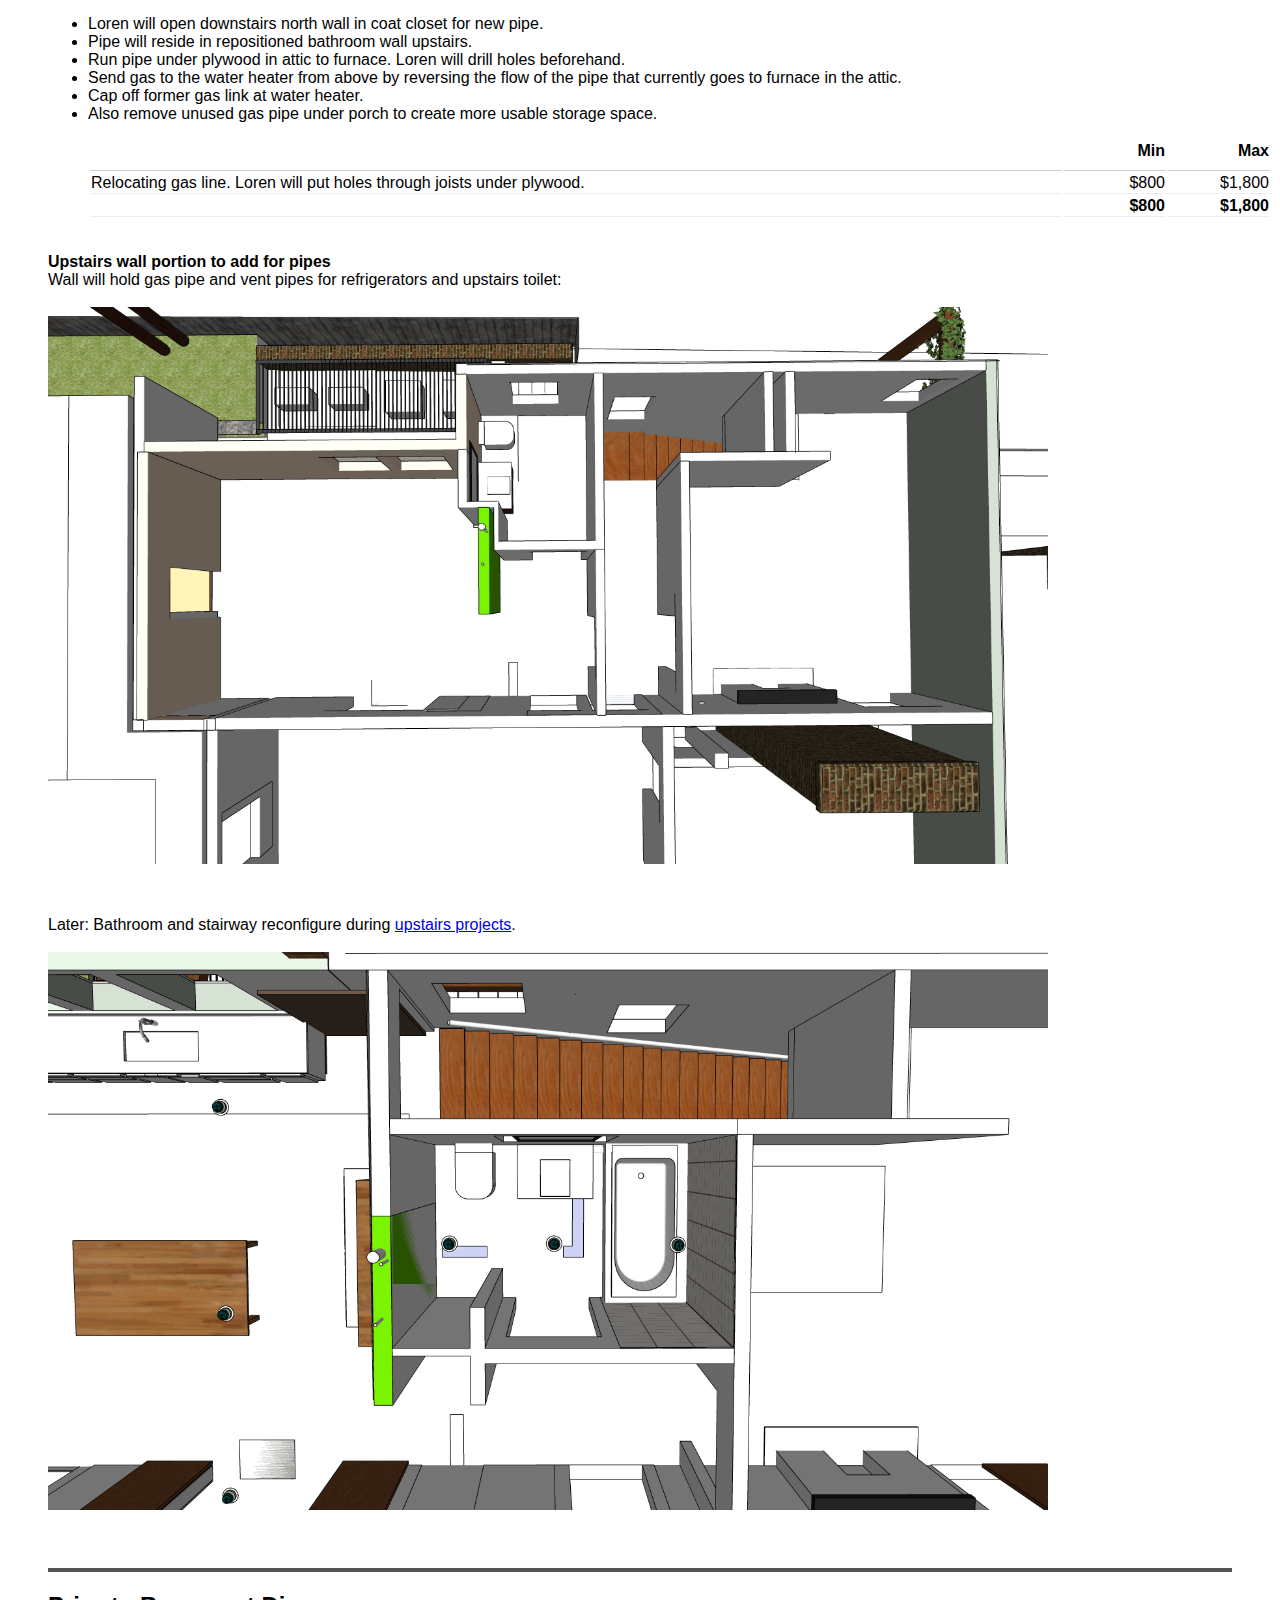
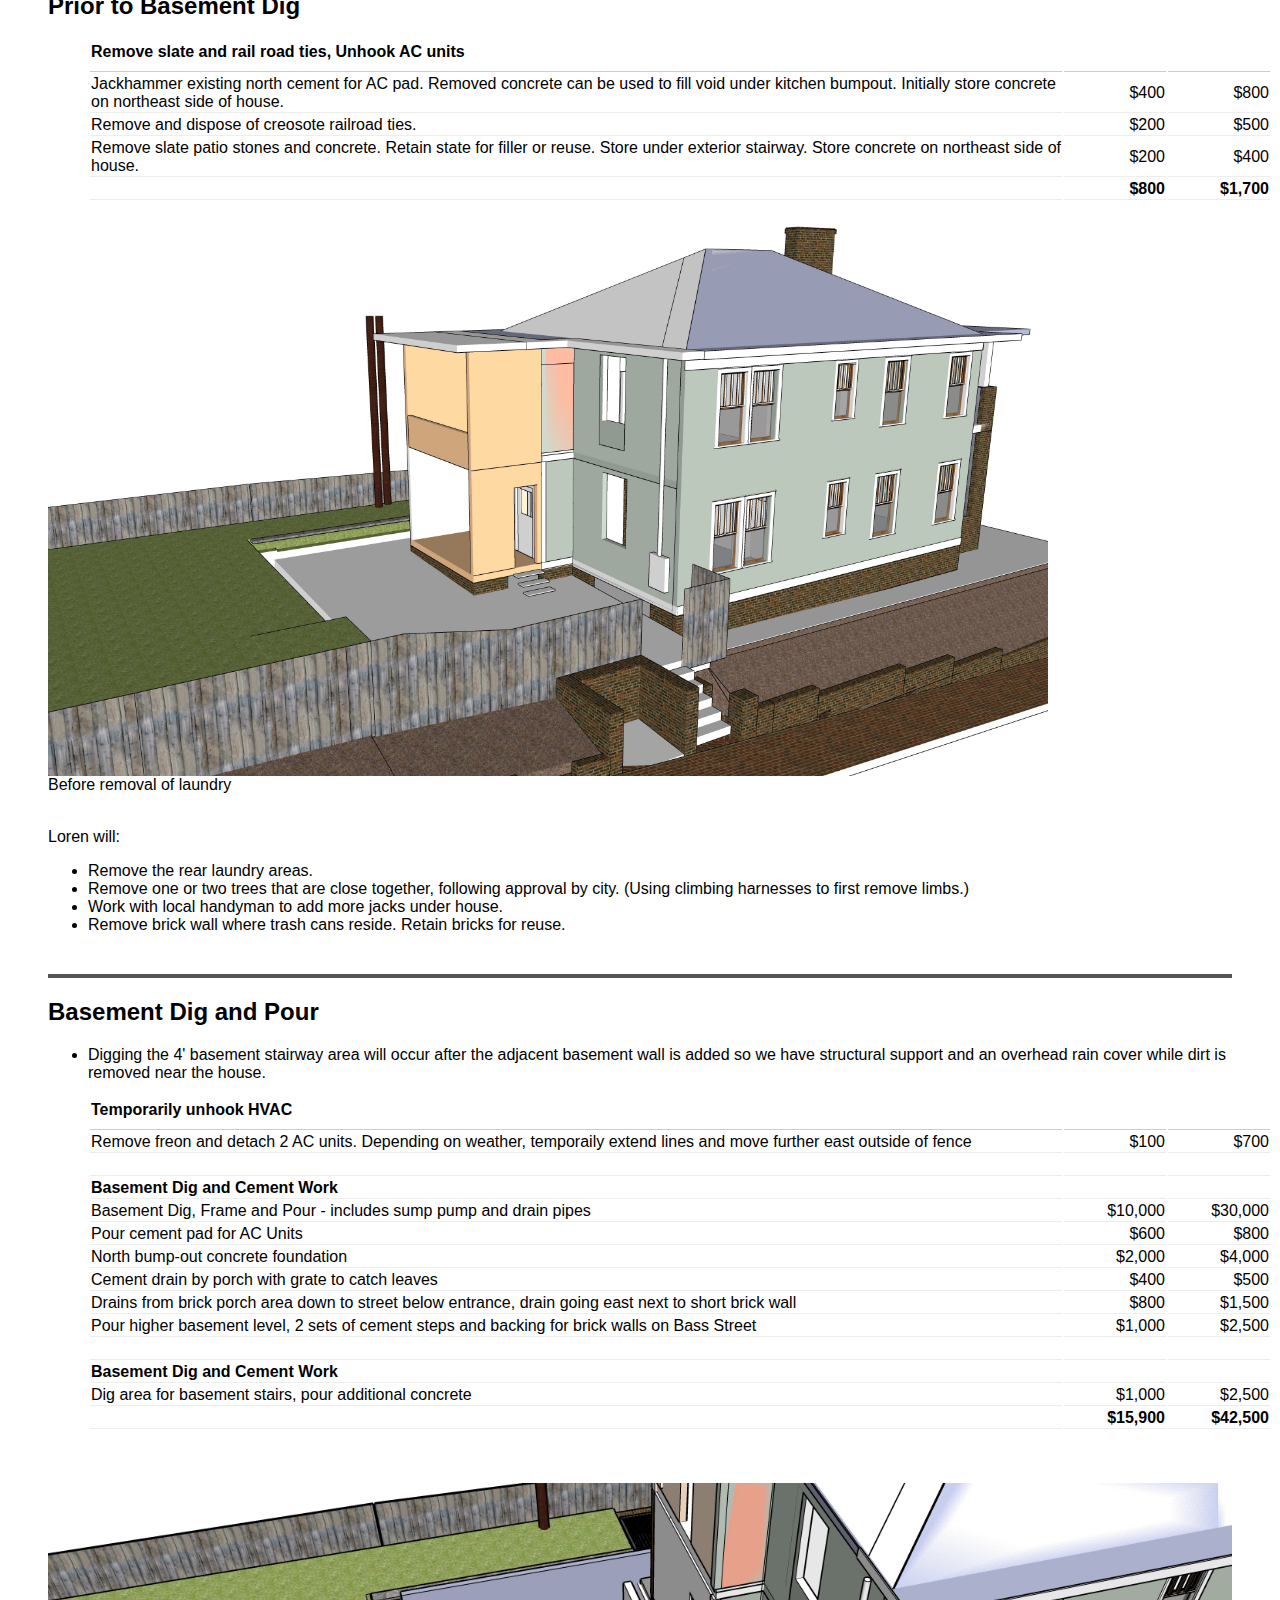
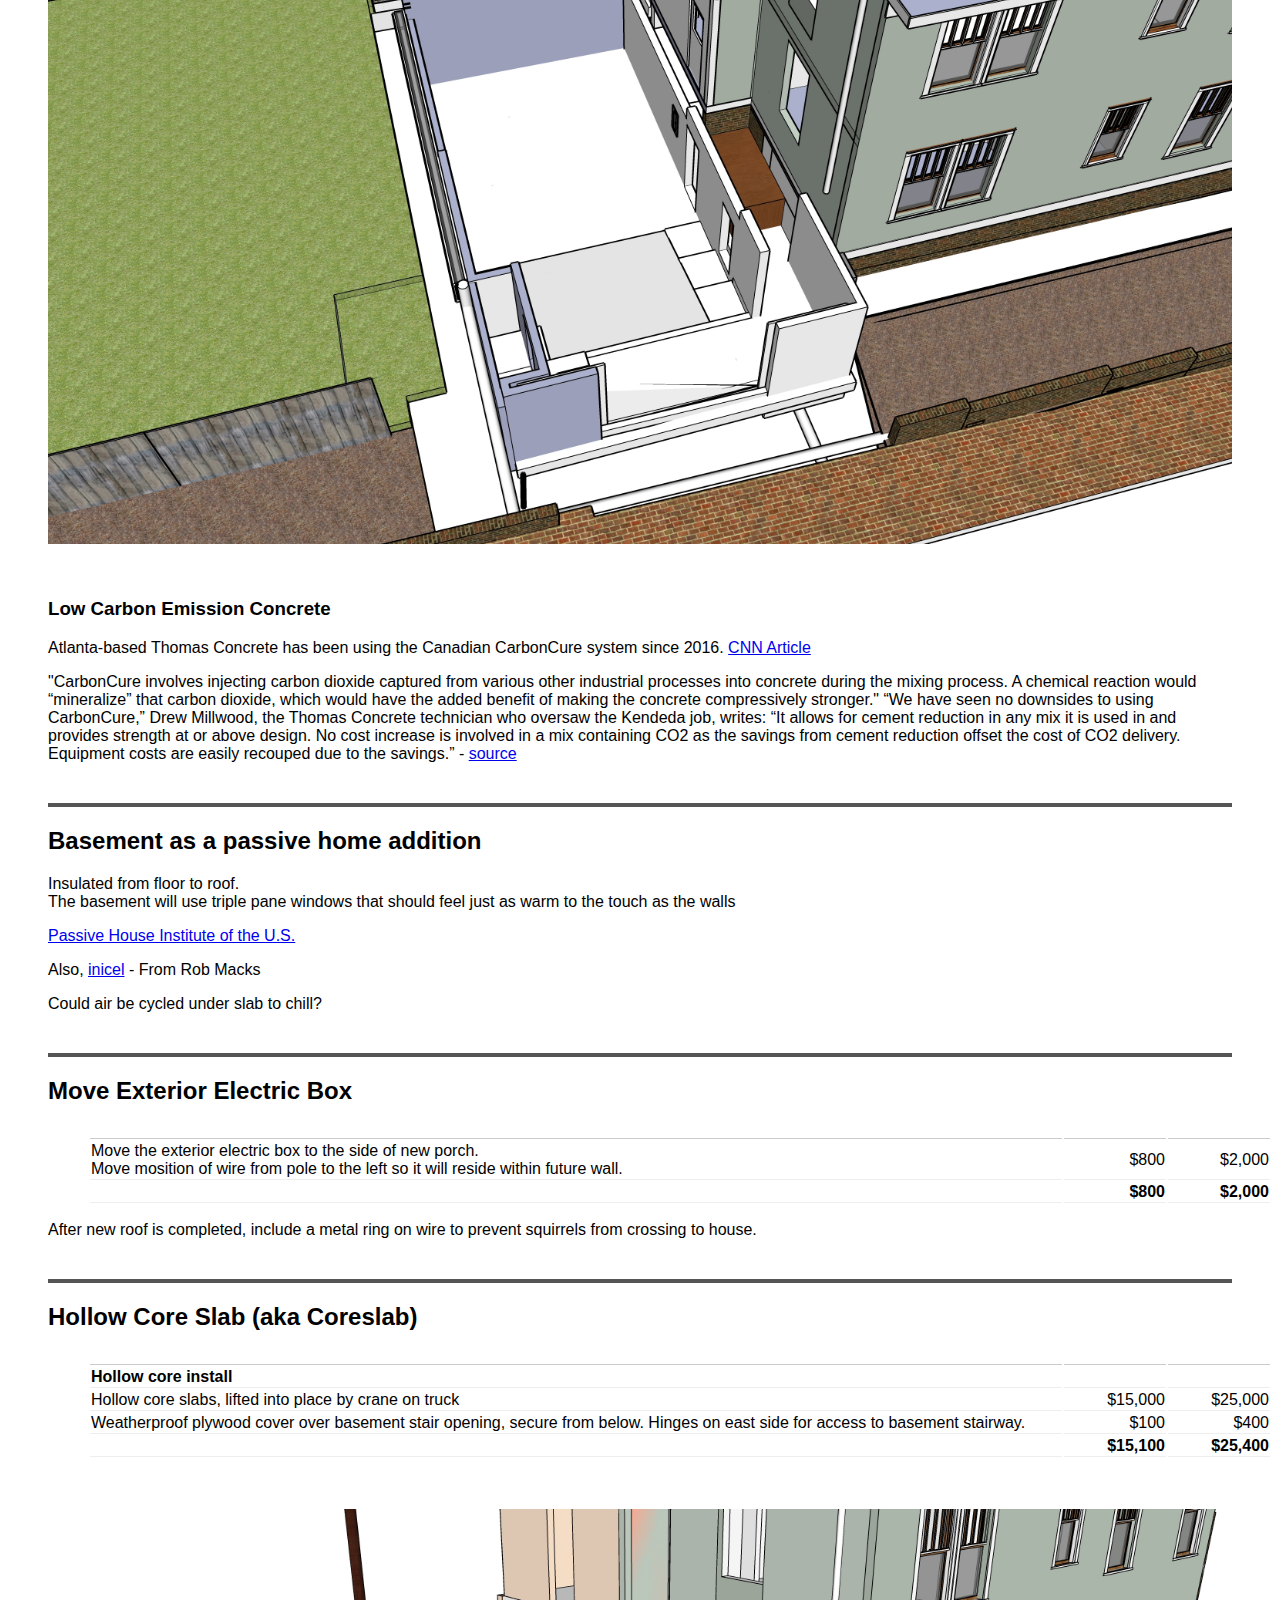
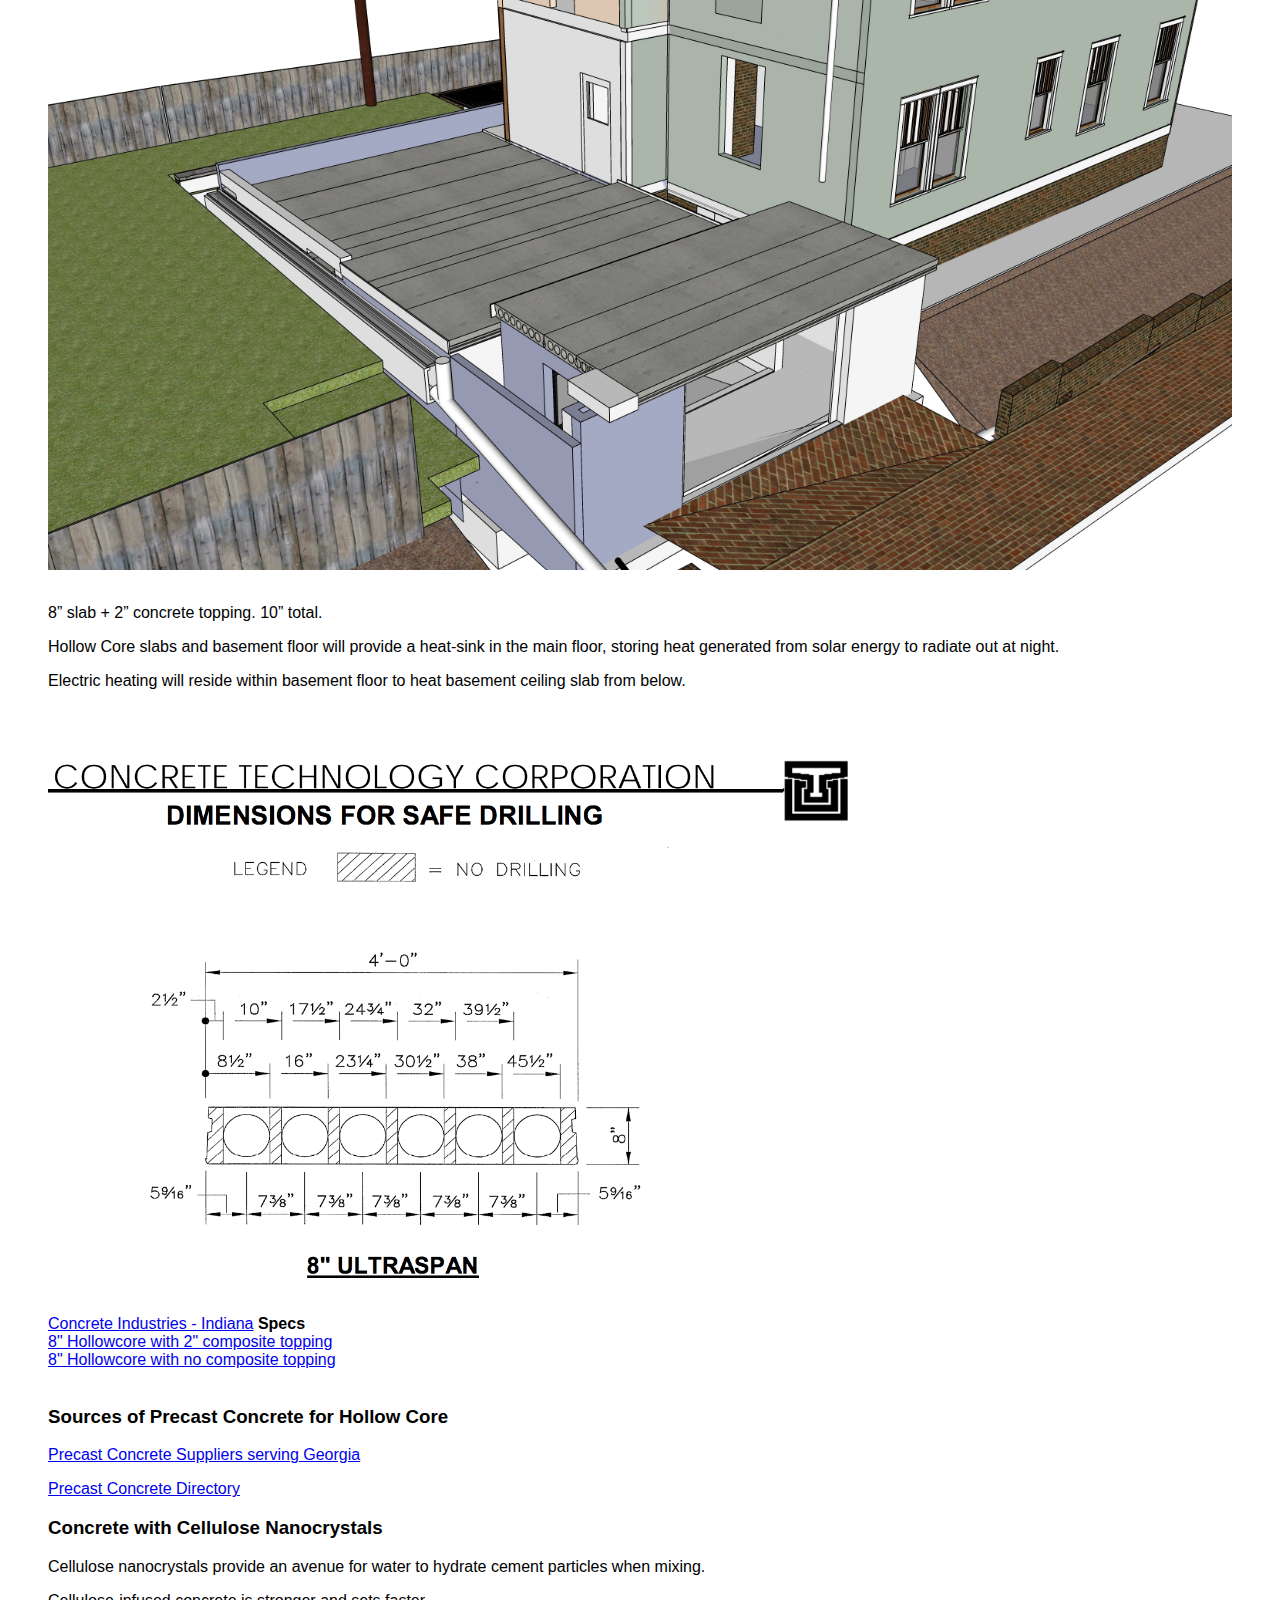
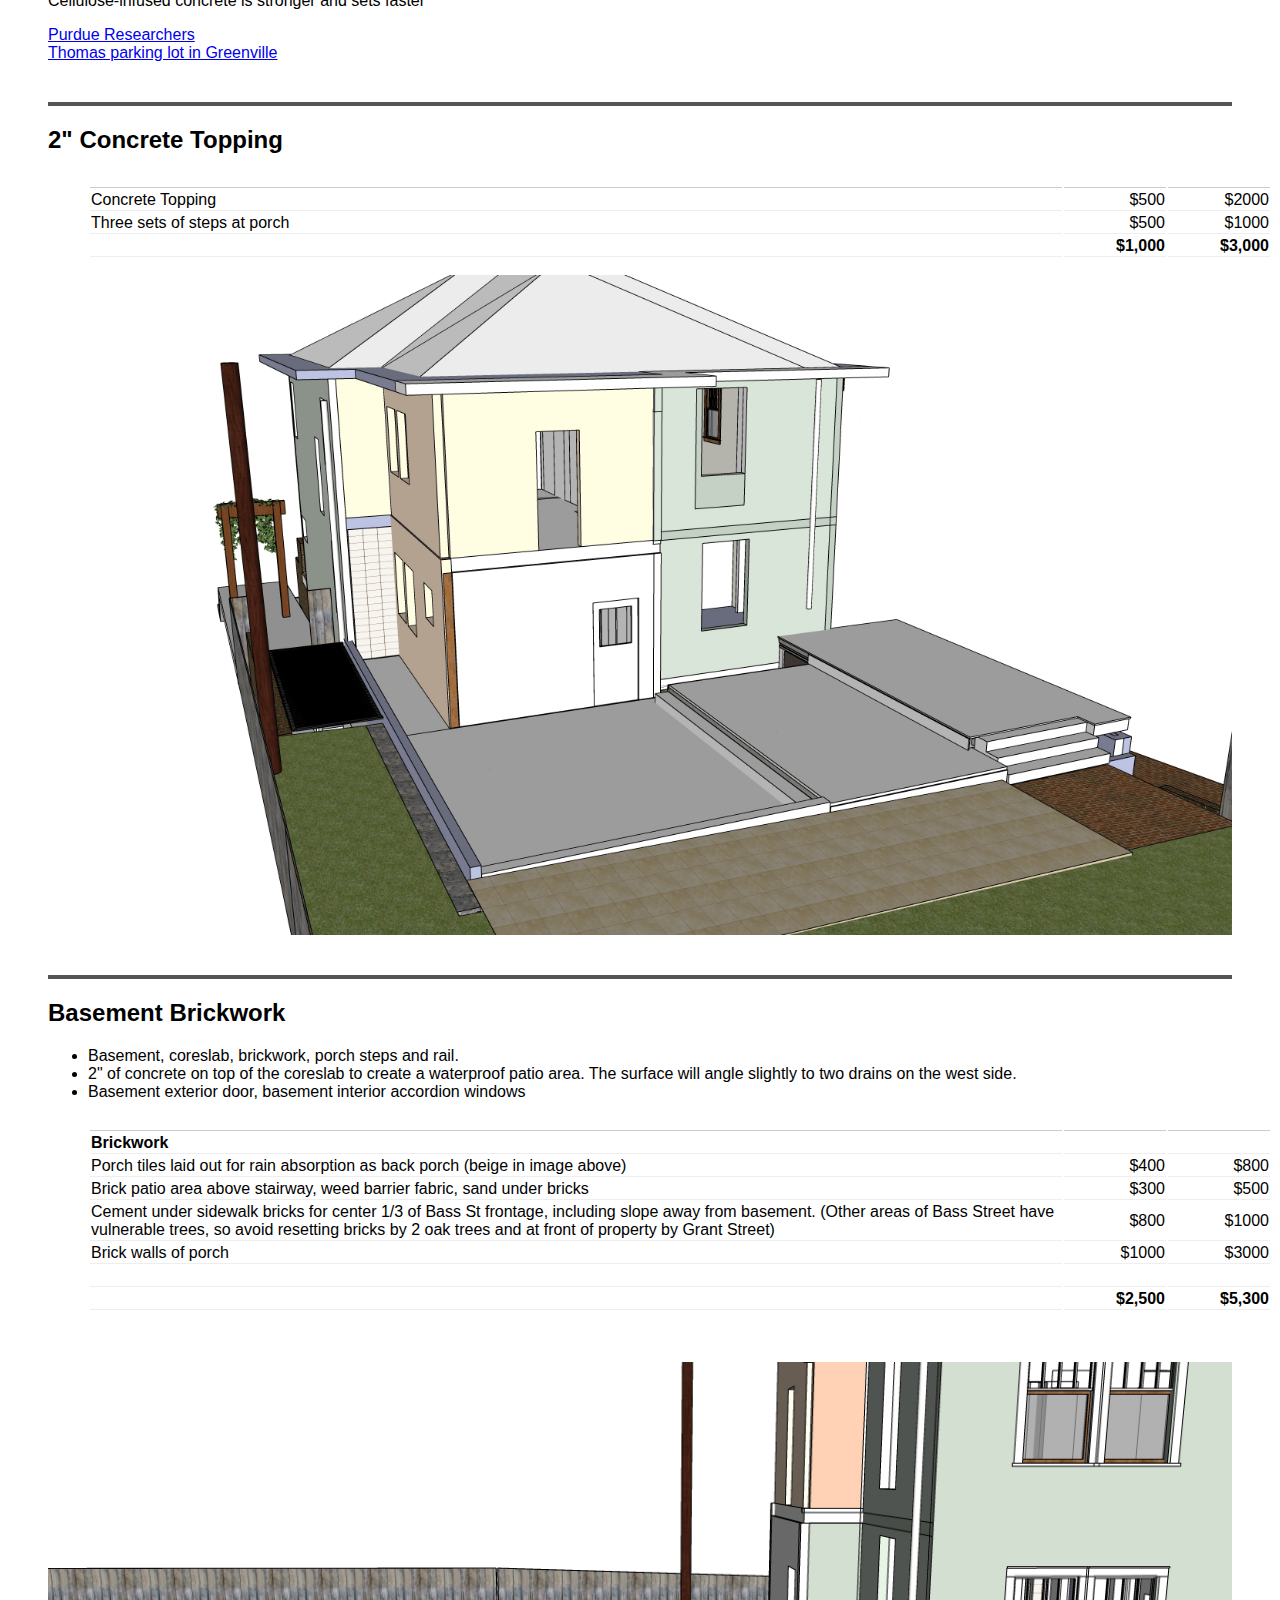
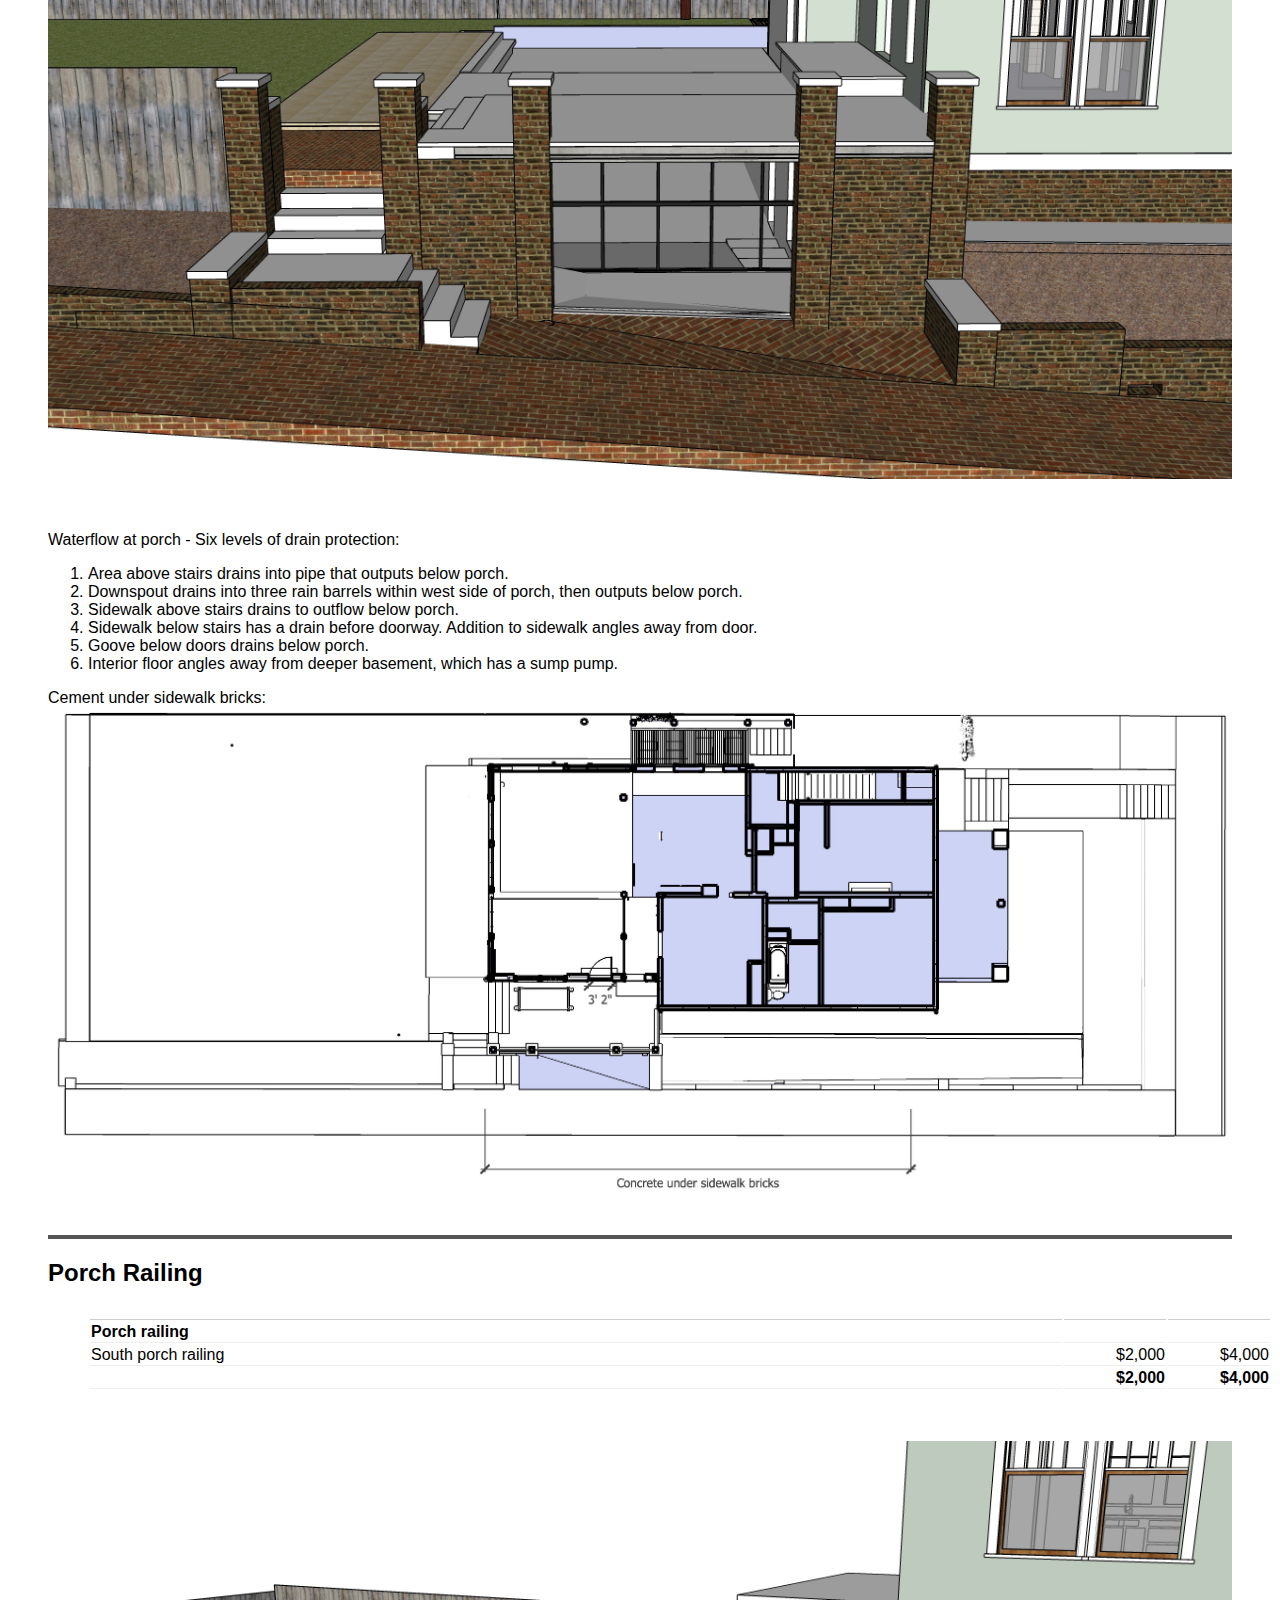
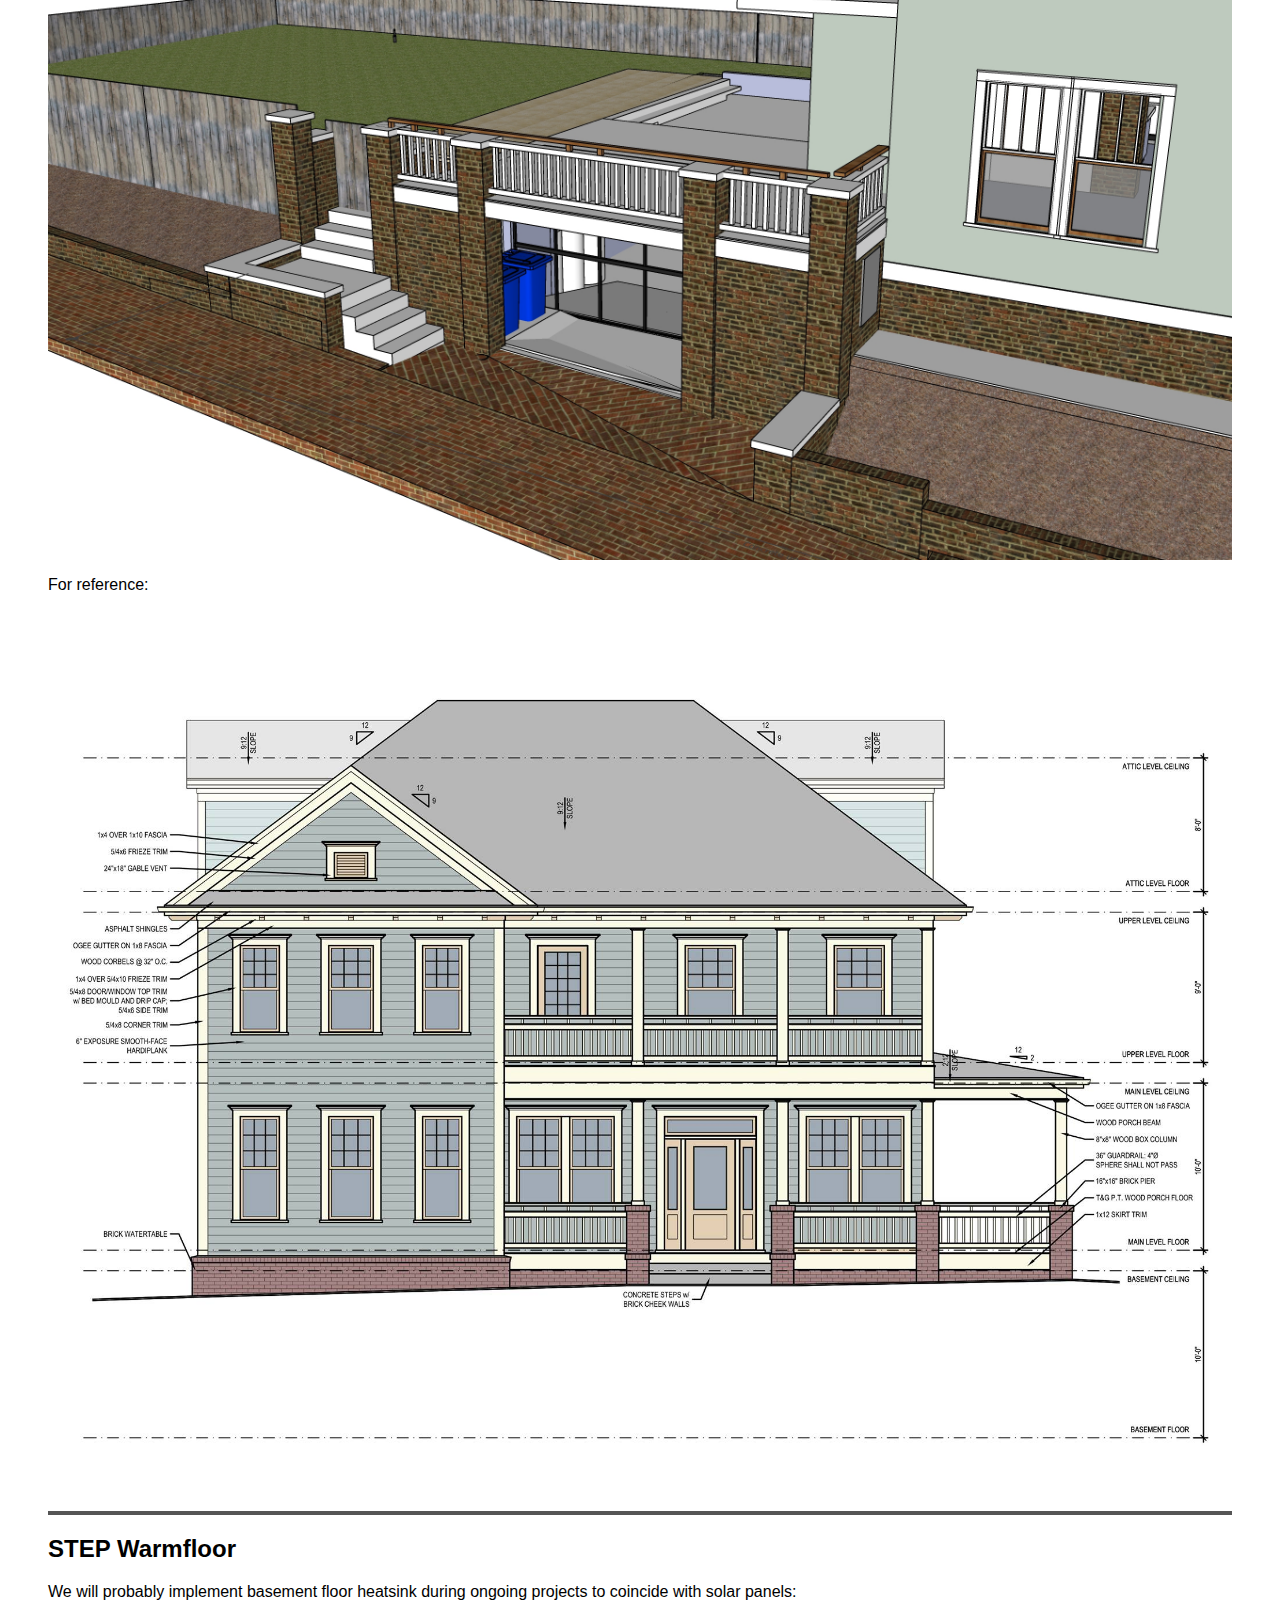
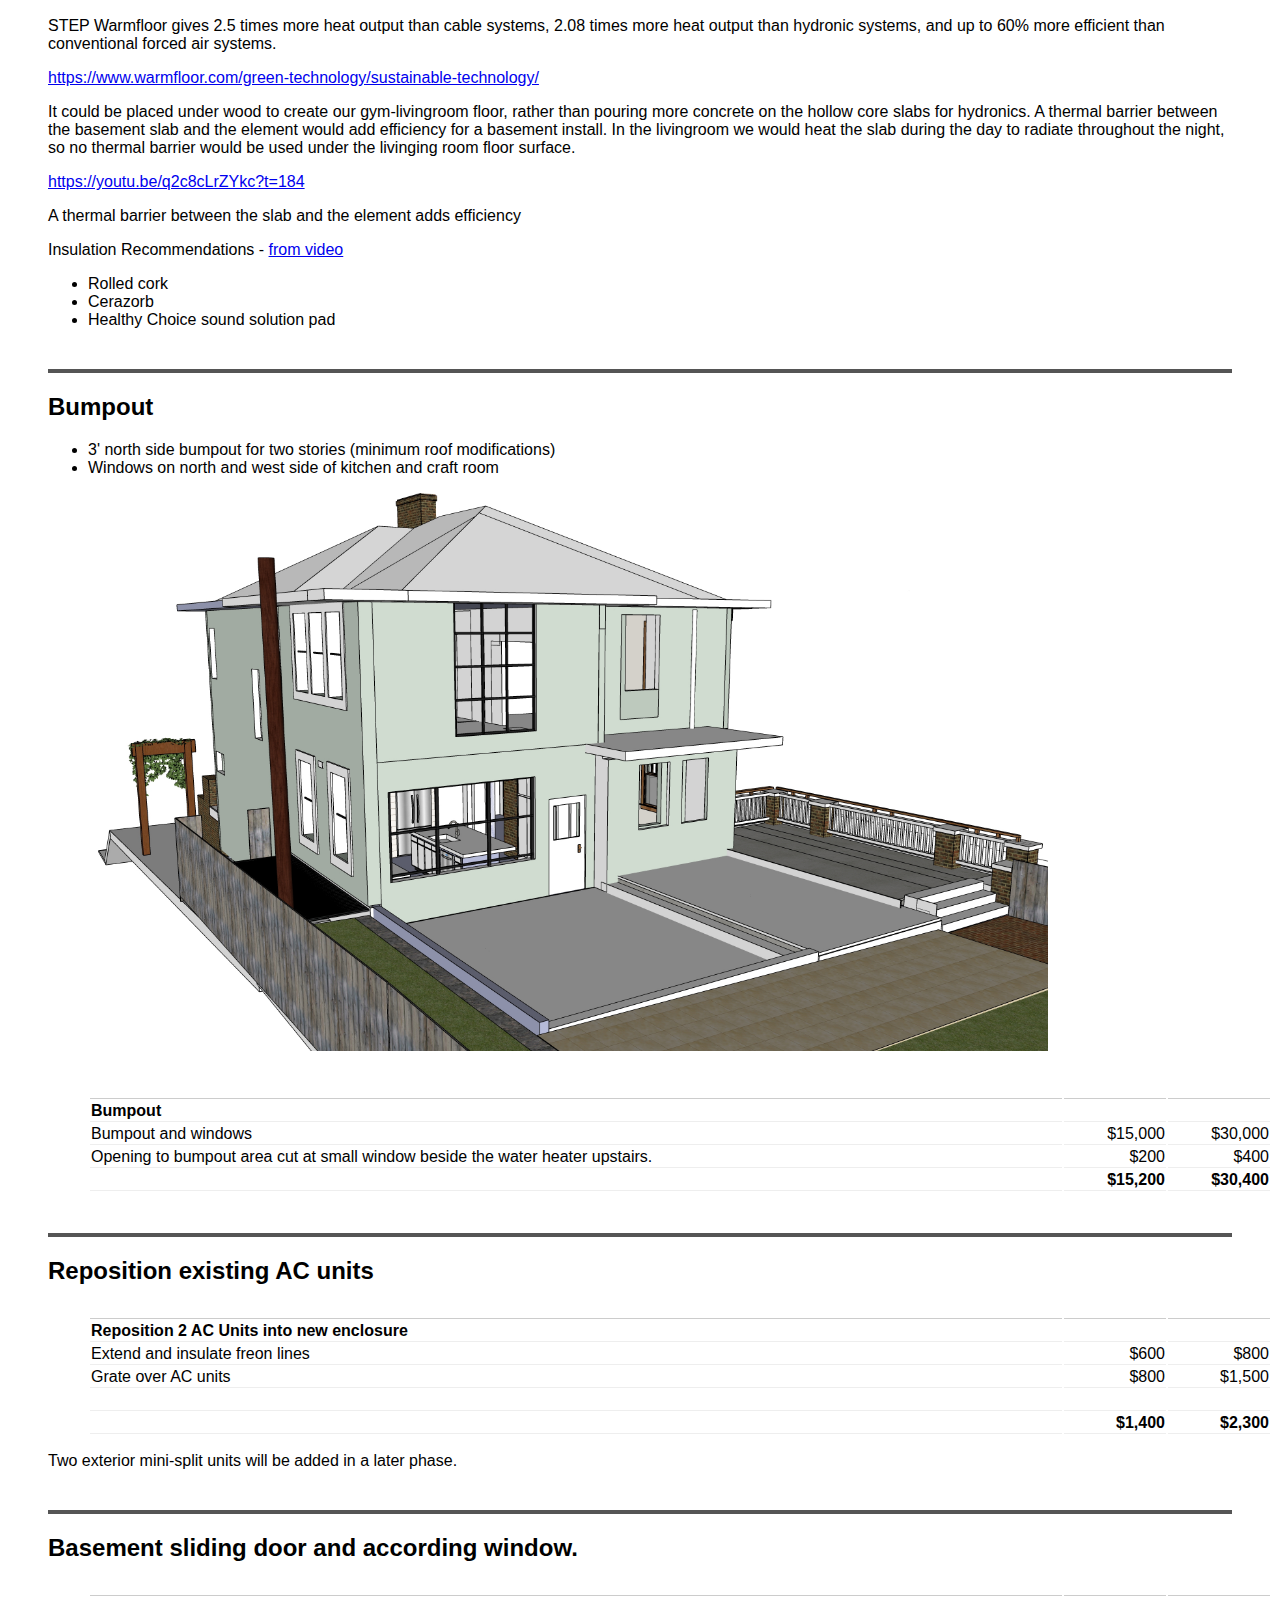
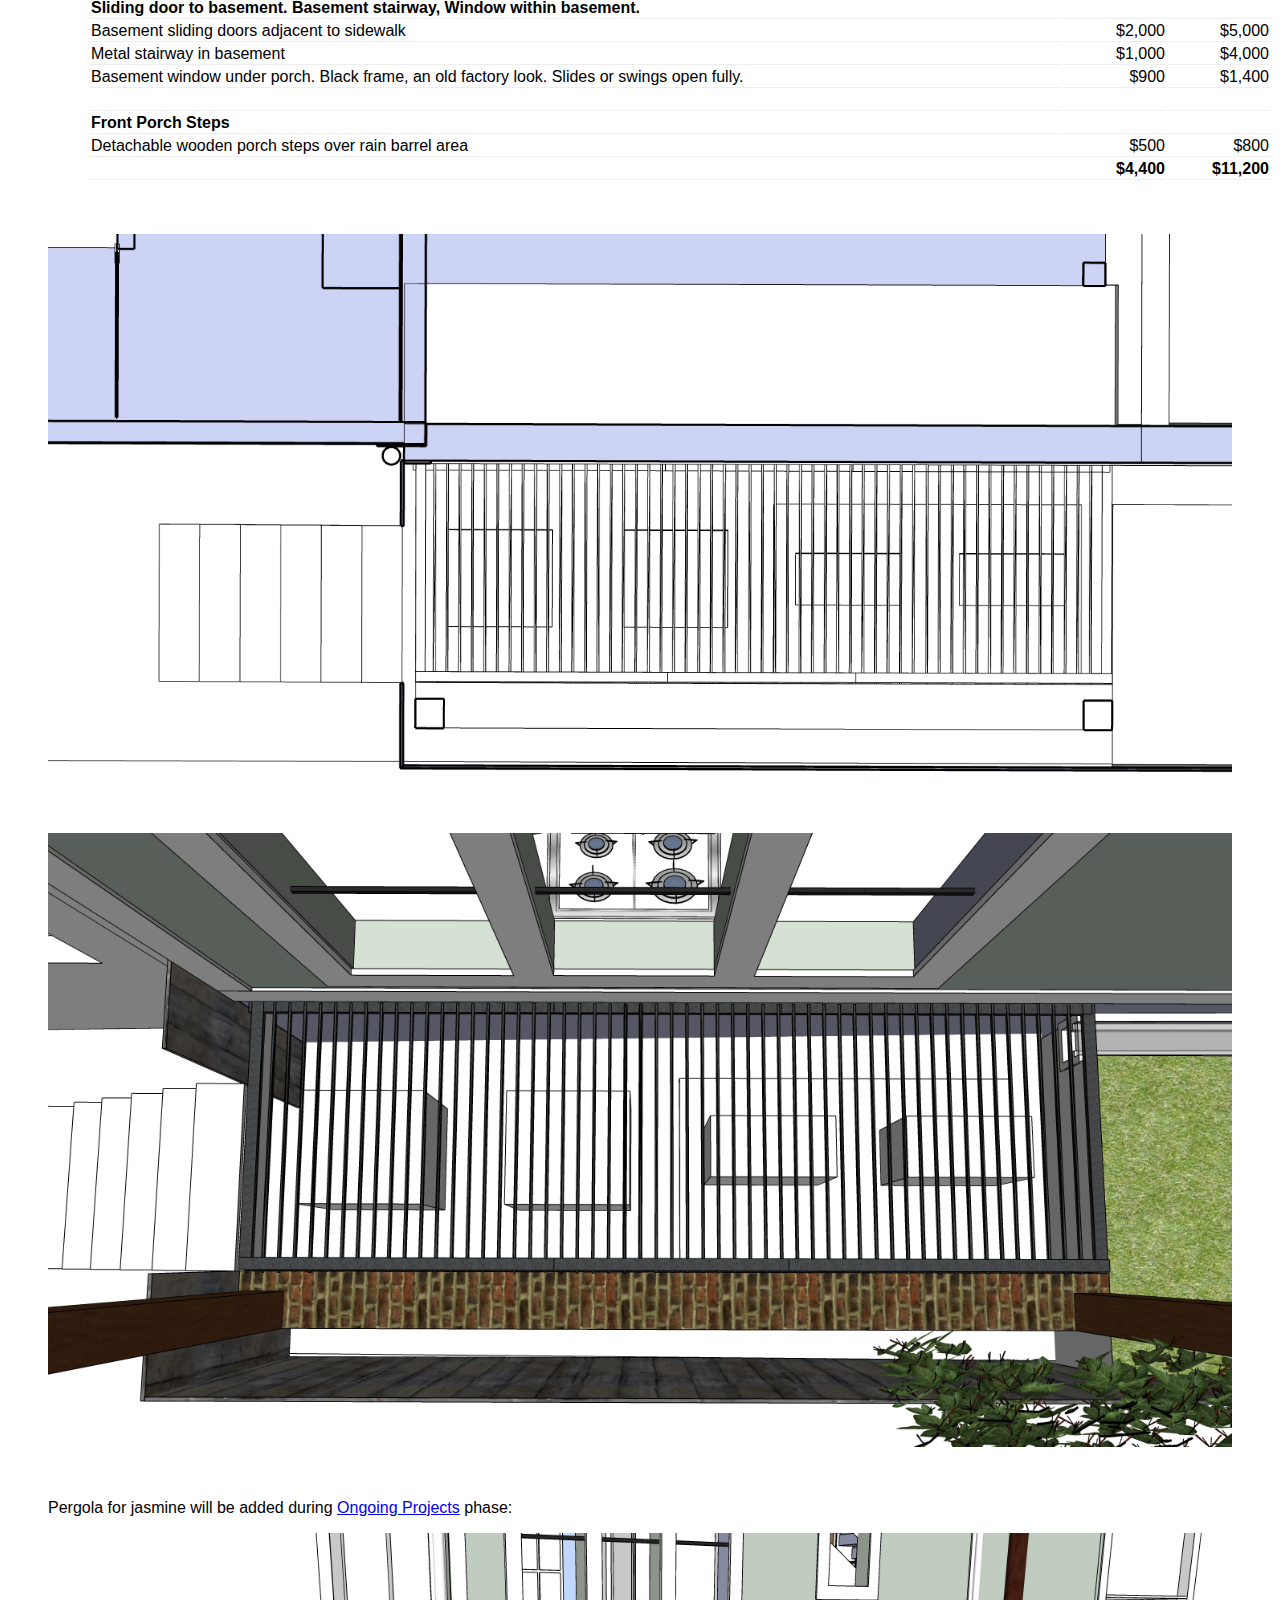
<file: phases/index.html>
<html>
<head>
  <meta http-equiv="content-type" content="text/html; charset=UTF-8">
  <title>Grant Park Addition - Phases</title>
  <link rel="shortcut icon" href="data:image/x-icon;," type="image/x-icon"> 
  <meta name="robots" content="noindex, nofollow">
  <meta name="viewport" content="width=device-width, initial-scale=1">
  <script type="text/javascript" src="../js/jquery/jquery.min.js"></script>
  <script type="text/javascript" src="../js/d3/d3.v5.min.js"></script>
  <script type="text/javascript" src="../js/showdown.min.js"></script>
  <script type="text/javascript" src="../js/display.js"></script>
  <link rel="stylesheet" href="https://neighborhood.org/localsite/css/base.css" />
  <link rel="stylesheet" href="../css/display.css" />
  <script>
    $(document).ready(function () {
      loadMarkupPage("README.md", "readmeDiv", "_parent");
      addColumns();
    });
  </script>
</head>

<body style="font-family: Lato, sans-serif;">

<div style="border-top: 1px solid #ccc; padding:40px; clear:both; overflow: auto;">
  
<a href="../">Home</a>  | 
<a href="../#dimensions">Dimensions</a>  | 
<a href="../#elevations">Elevations</a>  | 
<a href="../phases">Phases</a> | 
<a href="../upstairs">Upstairs</a> | 
<a href="../kitchen">Kitchen</a> | 
<a href="../patio">Patio</a> | 
<a href="../projects">Ongoing</a> | 
<a href="../addition">Addition</a> | 
<a href="../livingroom">Living Room</a>
<br><br>

  <div id="readmeDiv"></div>

</div>

</body>
</html>
</file>
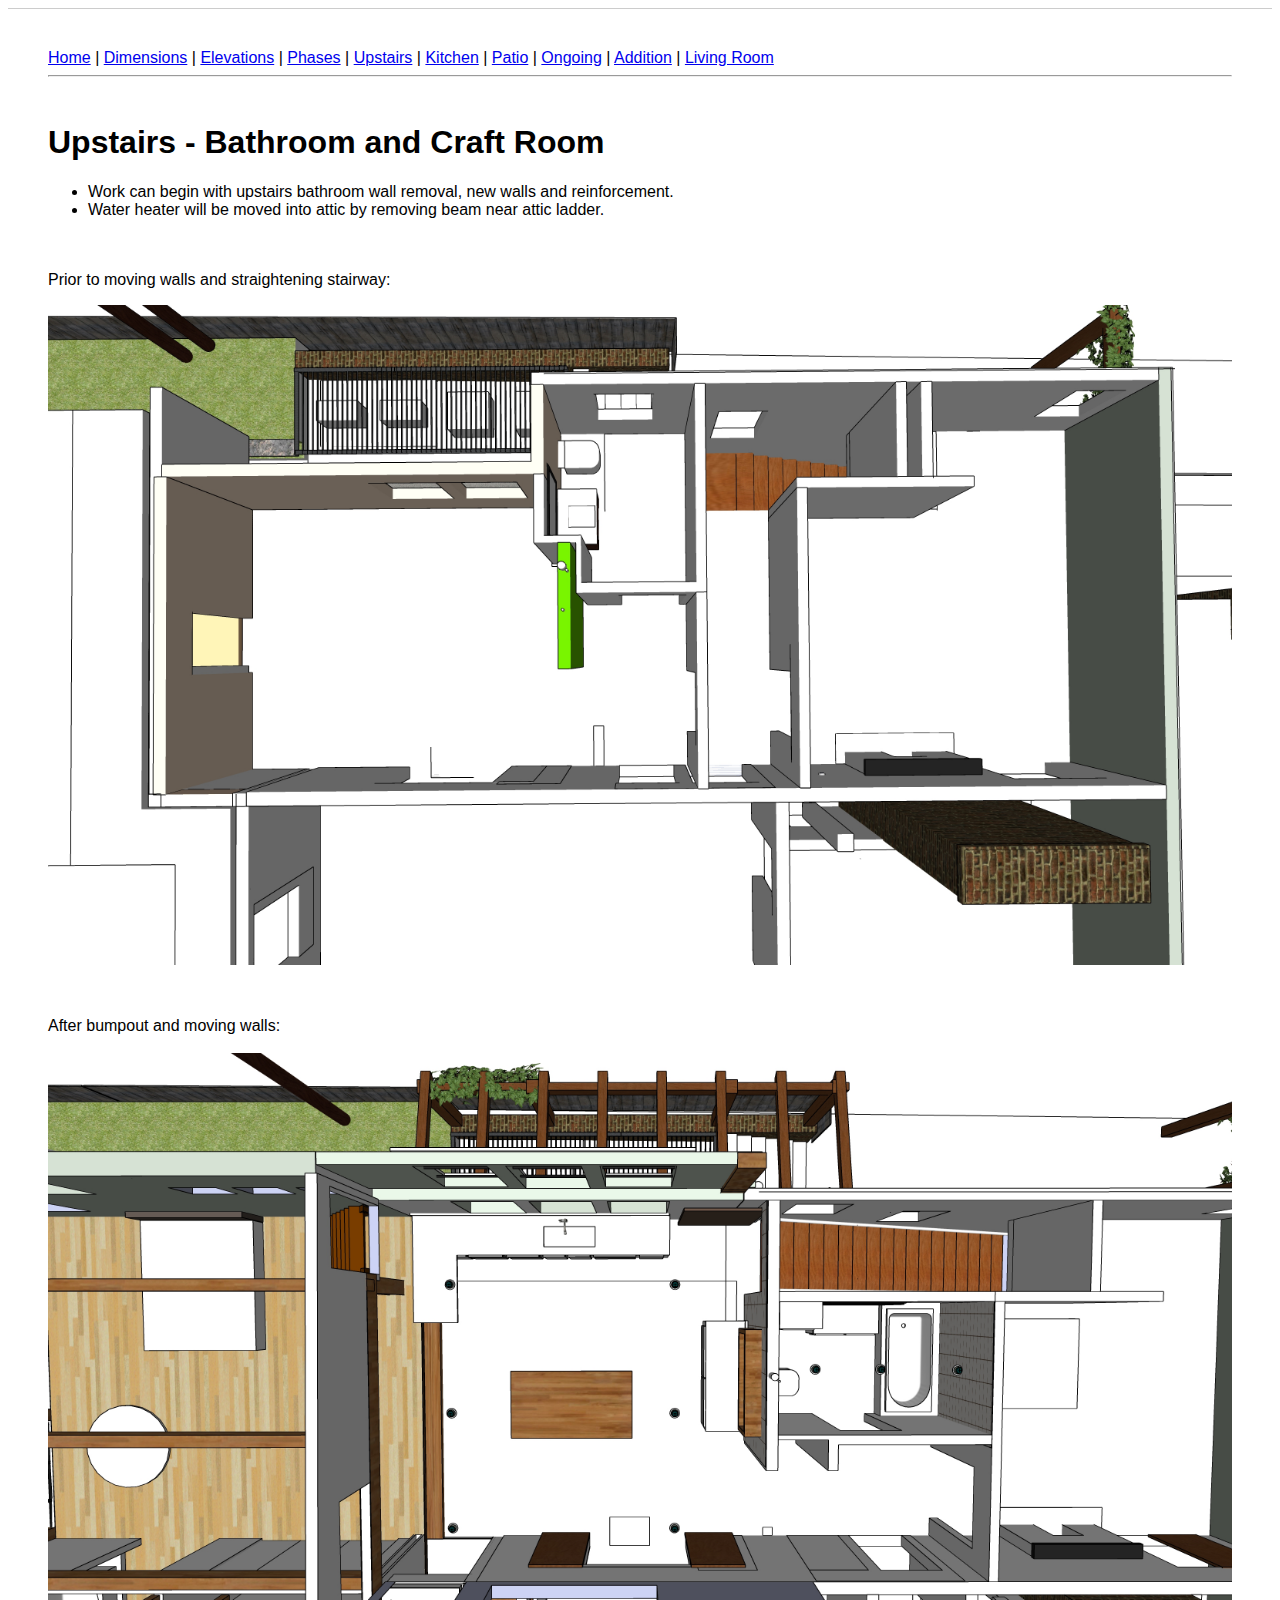
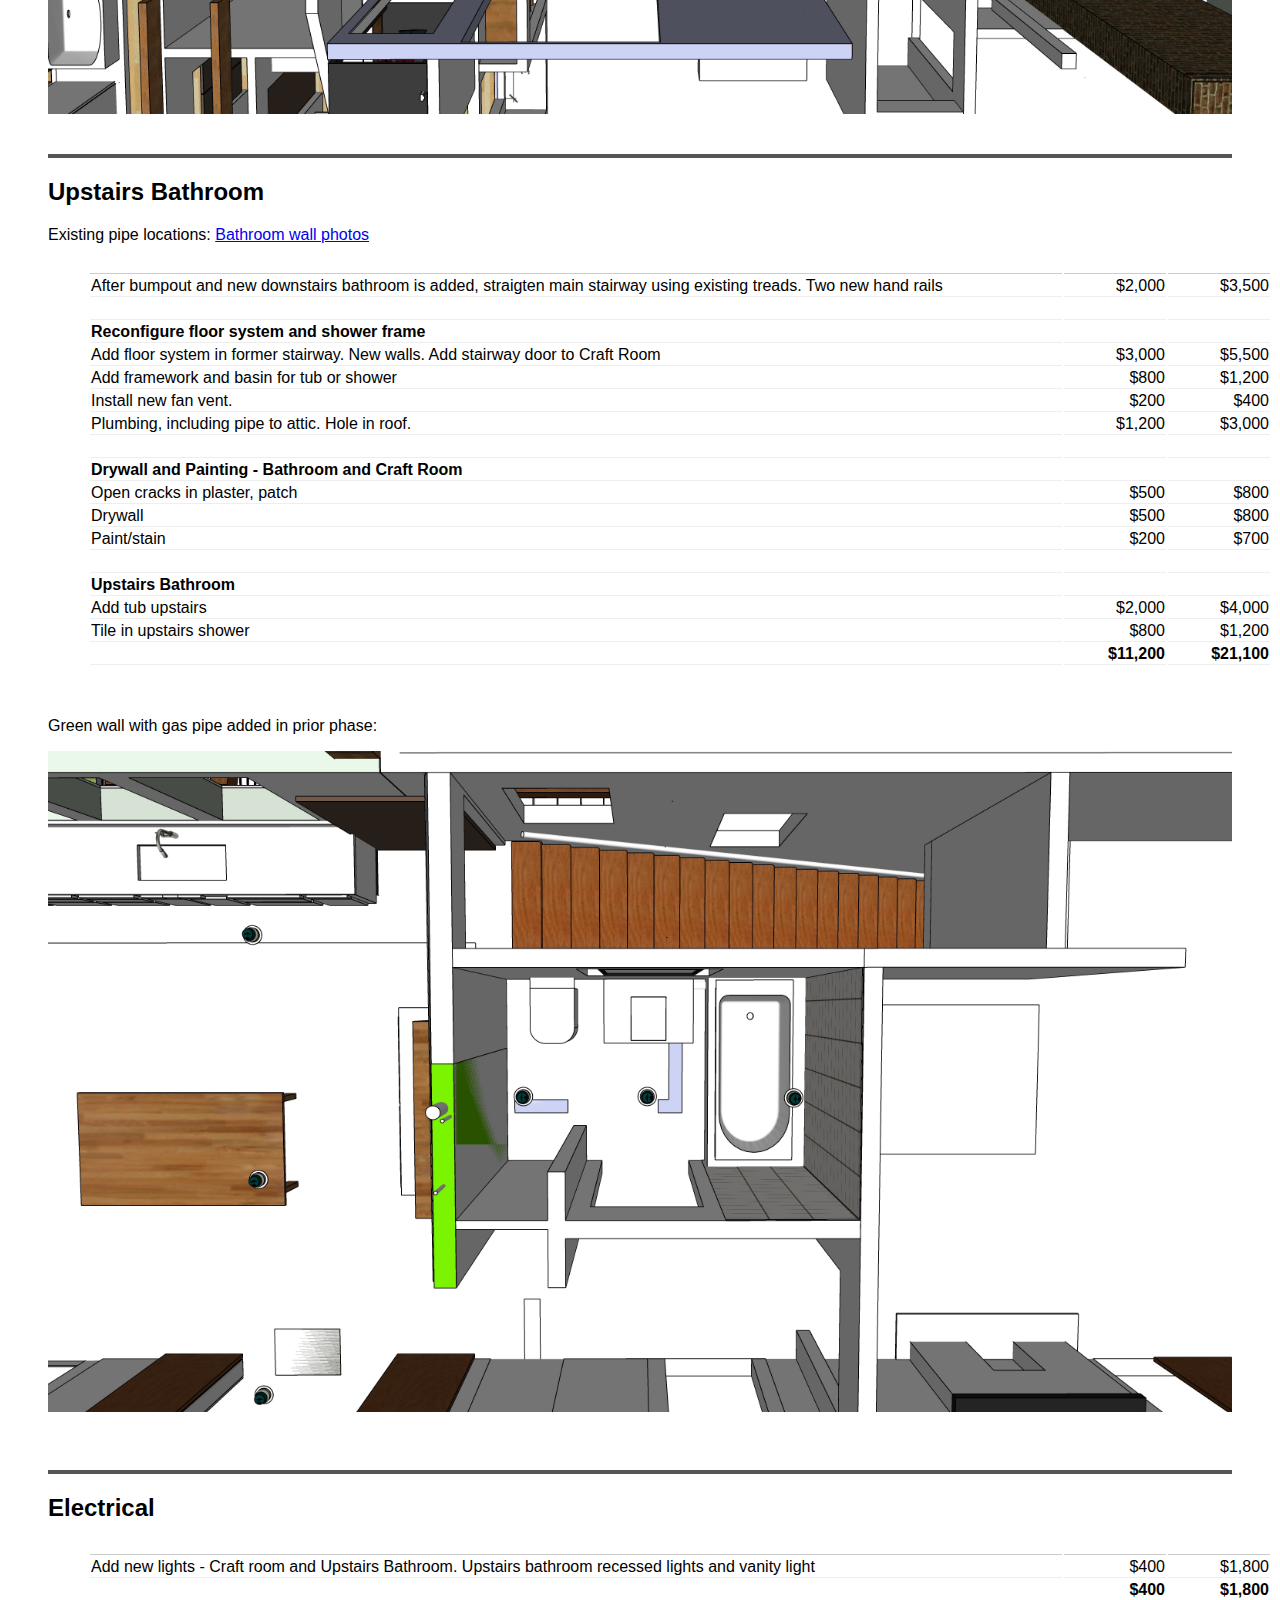
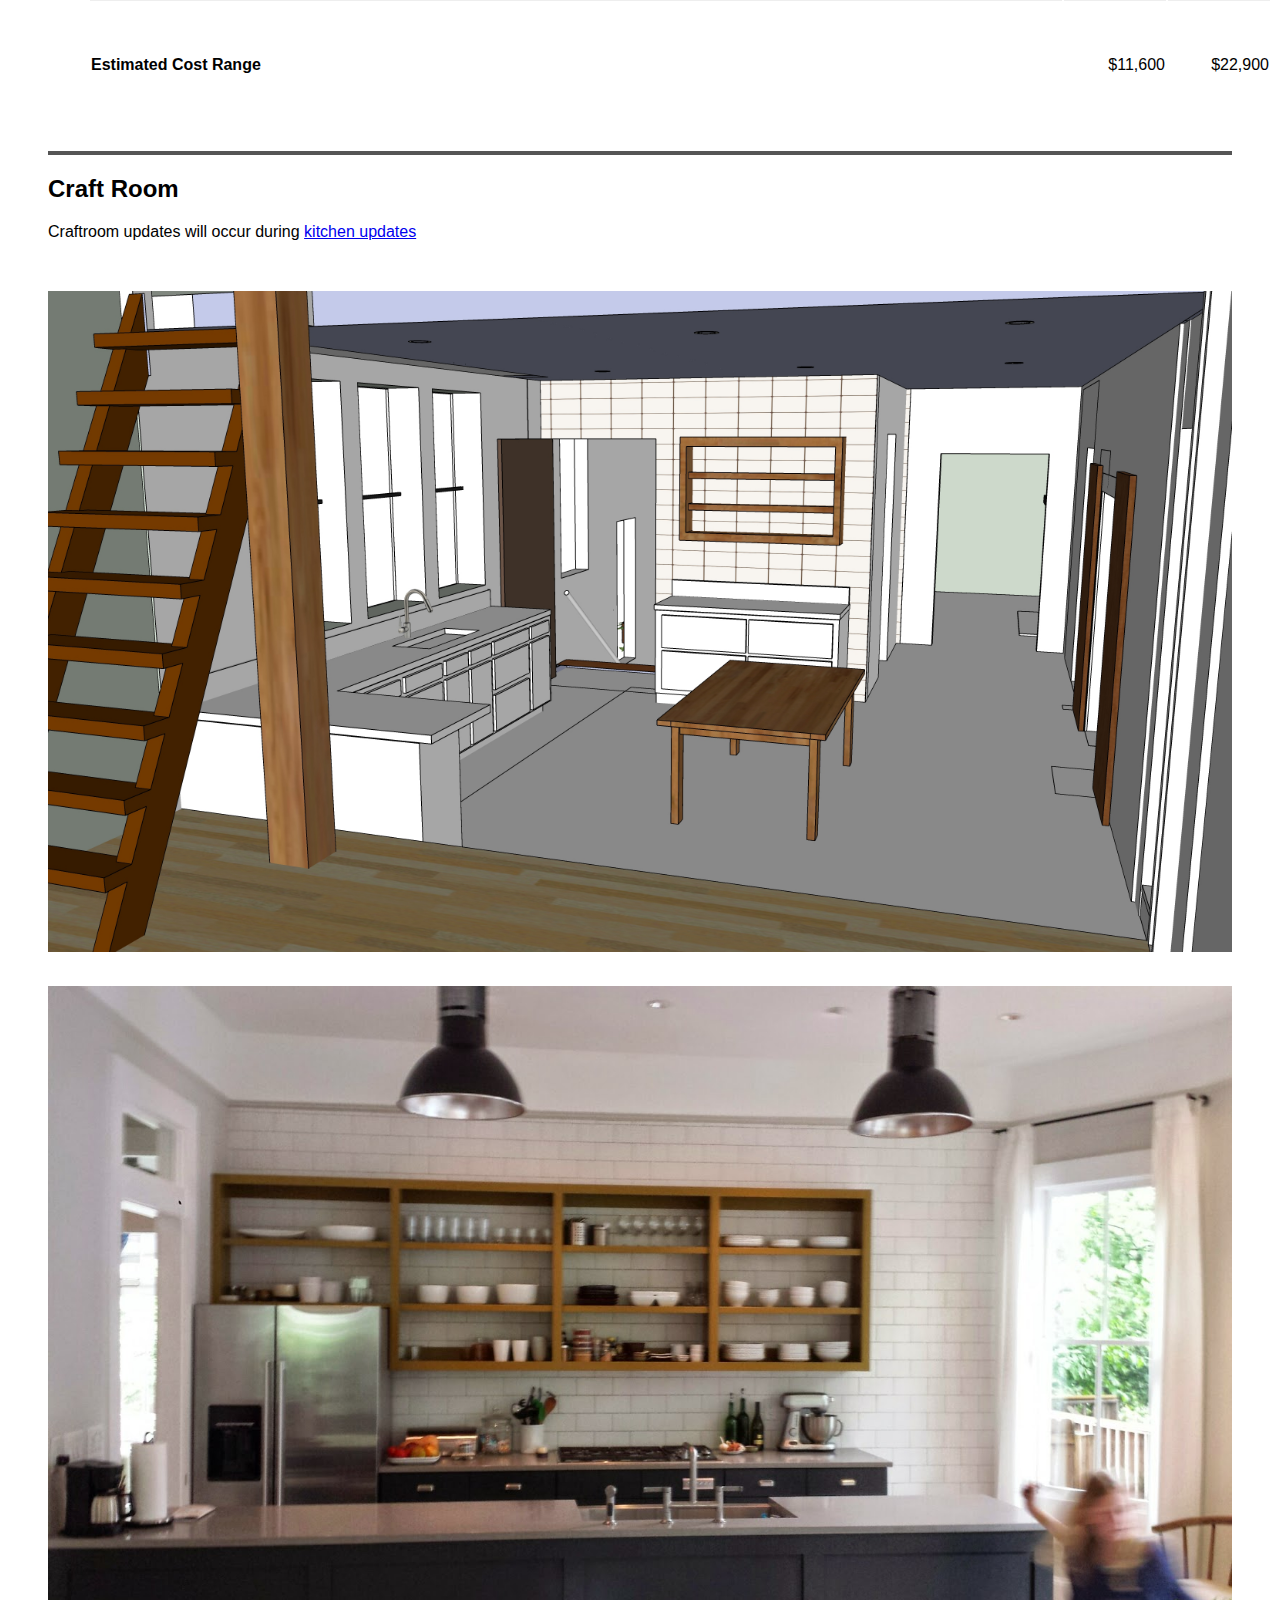
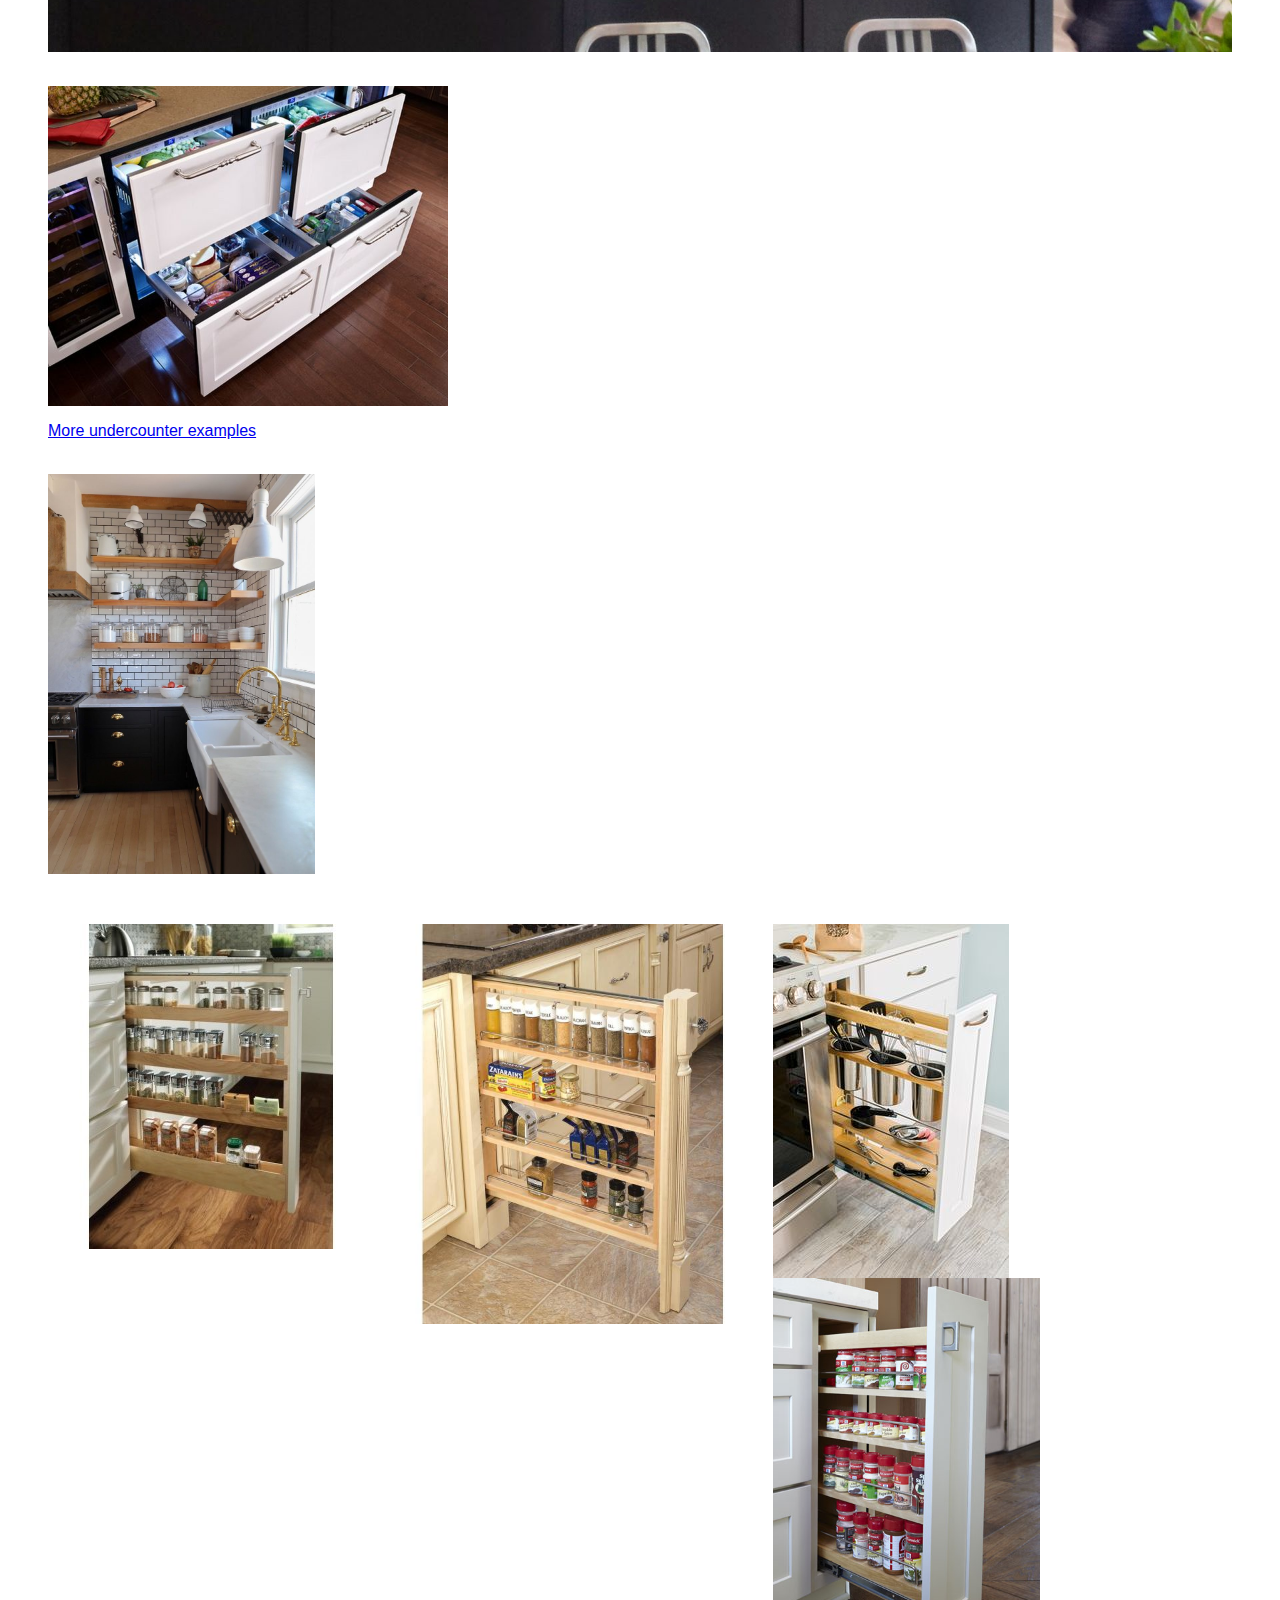
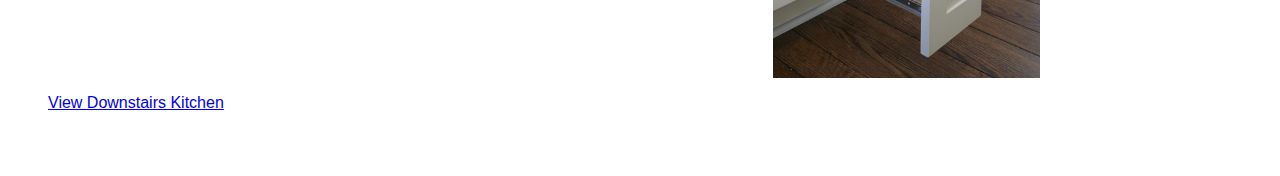
<file: upstairs/index.html>
<html>
<head>
  <meta http-equiv="content-type" content="text/html; charset=UTF-8">
  <title>Grant Park Addition - Upstairs Craftroom</title>
  <link rel="shortcut icon" href="data:image/x-icon;," type="image/x-icon"> 
  <meta name="robots" content="noindex, nofollow">
  <meta name="viewport" content="width=device-width, initial-scale=1">
  <script type="text/javascript" src="../js/jquery/jquery.min.js"></script>
  <script type="text/javascript" src="../js/d3/d3.v5.min.js"></script>
  <script type="text/javascript" src="../js/showdown.min.js"></script>
  <script type="text/javascript" src="../js/display.js"></script>
  <link rel="stylesheet" href="https://neighborhood.org/localsite/css/base.css" />
  <link rel="stylesheet" href="../css/display.css" />

  <script>
  $(document).ready(function () {
    loadMarkupPage("README.md", "readmeDiv", "_parent");
    addColumns();
  });
  </script>
  
</head>

<body style="font-family: Lato, sans-serif;">

<div style="border-top: 1px solid #ccc; padding:40px; clear:both; overflow: auto;">
  

<a href="../">Home</a>  | 
<a href="../#dimensions">Dimensions</a>  | 
<a href="../#elevations">Elevations</a>  | 
<a href="../phases">Phases</a> | 
<a href="../upstairs">Upstairs</a> | 
<a href="../kitchen">Kitchen</a> | 
<a href="../patio">Patio</a> | 
<a href="../projects">Ongoing</a> | 
<a href="../addition">Addition</a> | 
<a href="../livingroom">Living Room</a>
  
  
  <hr><br>

  <div id="readmeDiv"></div>

</div>


</body>
</html>
</file>
<file: css/display.css>
h2 {
  margin-top: 40px;
  padding-top: 20px;
  border: 0px;
  border-top: solid 4px #555;
}
table {
  width: 100%;
  min-width: 500px;
  max-width: 1200px;
  margin-left: 40px;
}
tr:hover {
  background-color: #efefef;
}
td {
  border-bottom:1px solid #eee;
  width:100px;
}
th {
  text-align: right;
  padding-bottom:10px;
  border-bottom:1px solid #ccc;
}
th:nth-child(1) {
  text-align: left;
}
td {
  text-align: right;
}
td:nth-child(1) {
  text-align: left;
  width: auto;
}
.totalrow > td {
  font-weight: bold
}
#totaltable td {
  border-bottom:none
}

.floating {
  width:47%;
  max-width: 100%;
  float:left;
  padding-right:30px;
  margin-bottom:30px;
}
.halfsies {
  width:47%;
  float:left;
  padding-right:30px;
}
</file>
